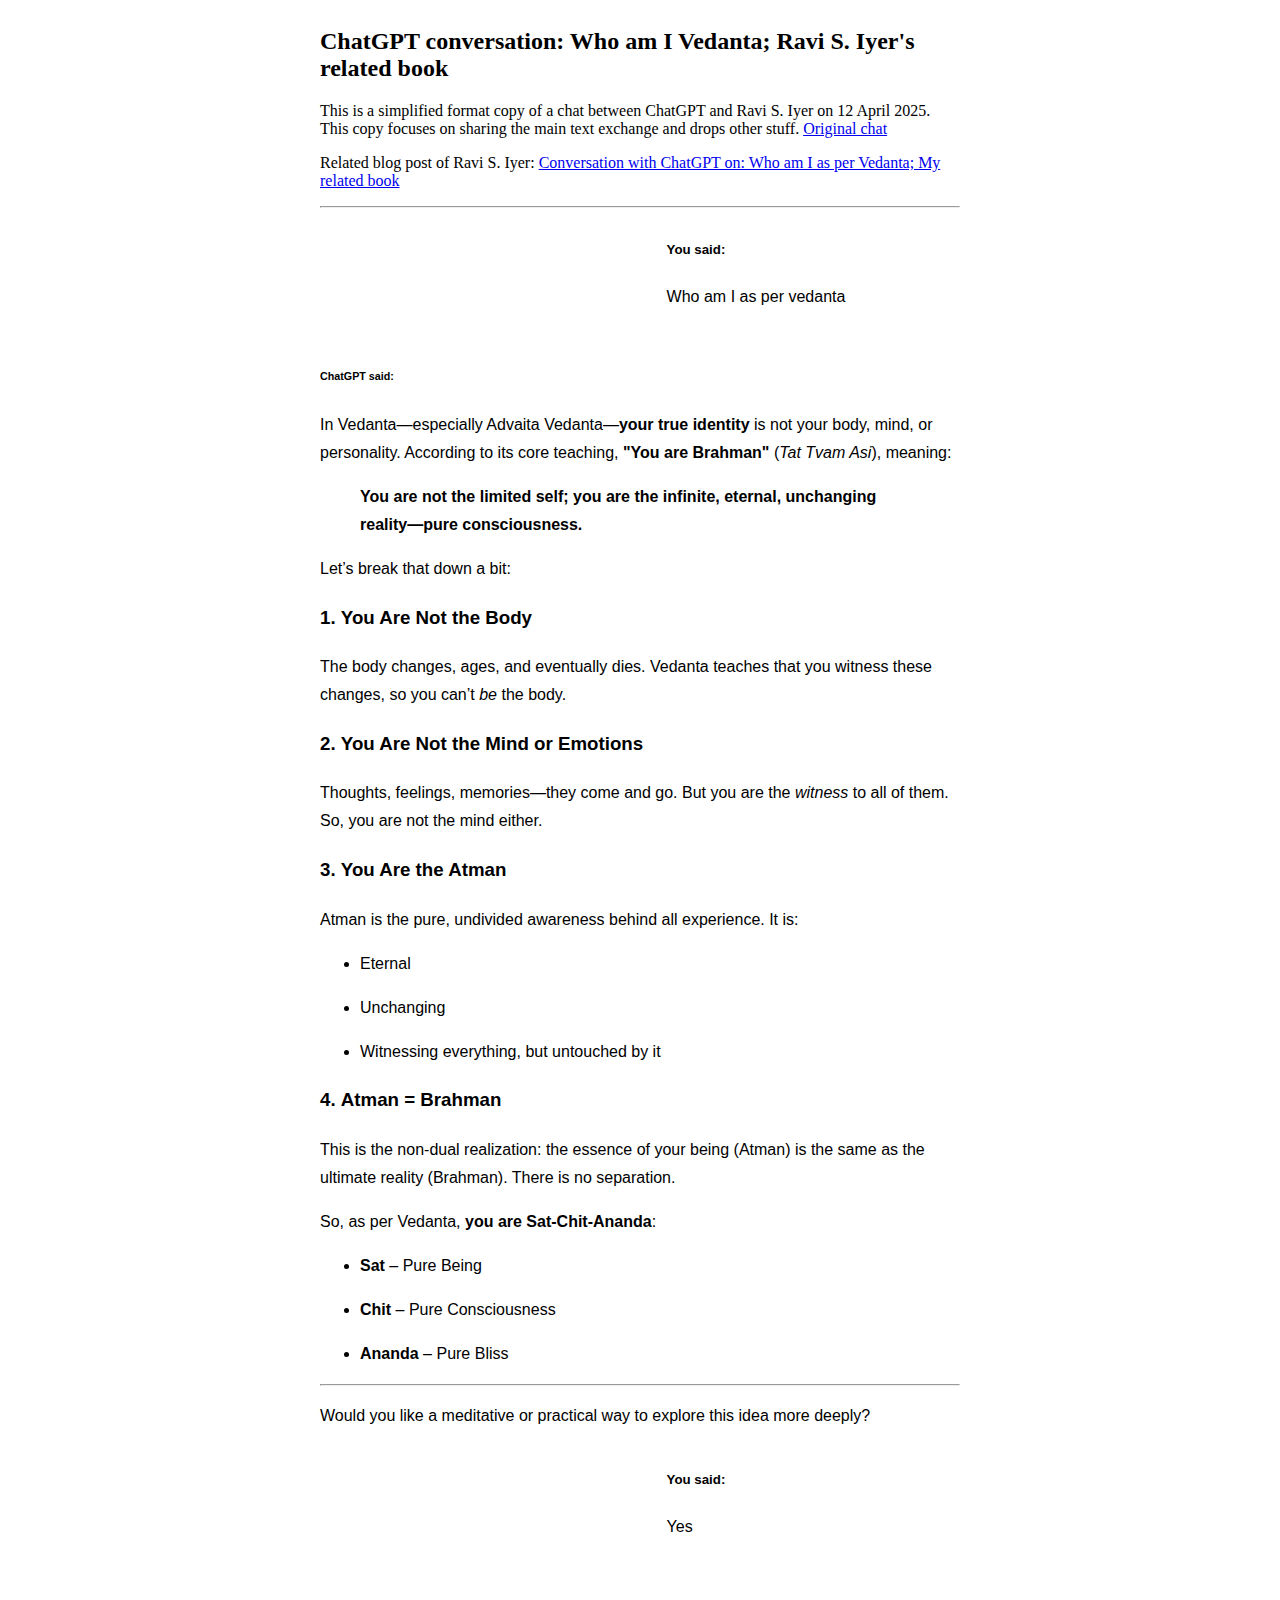
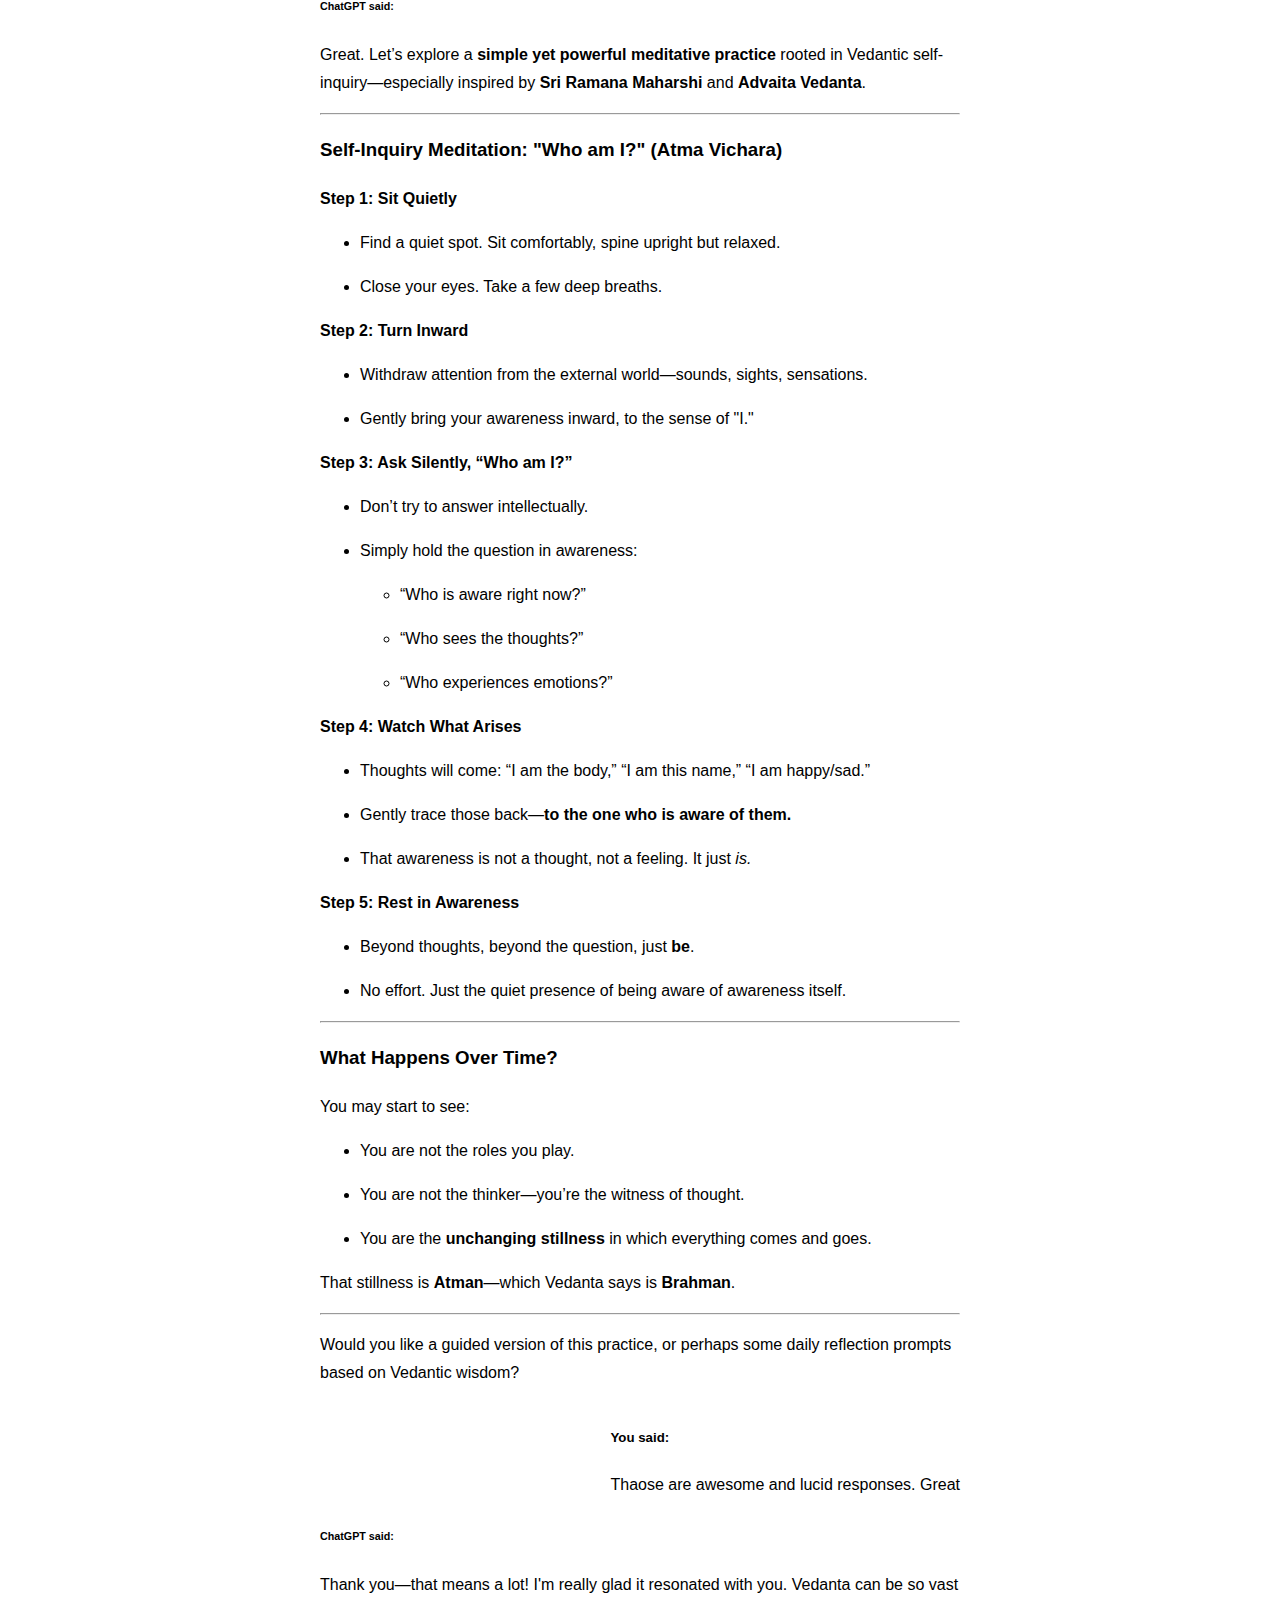
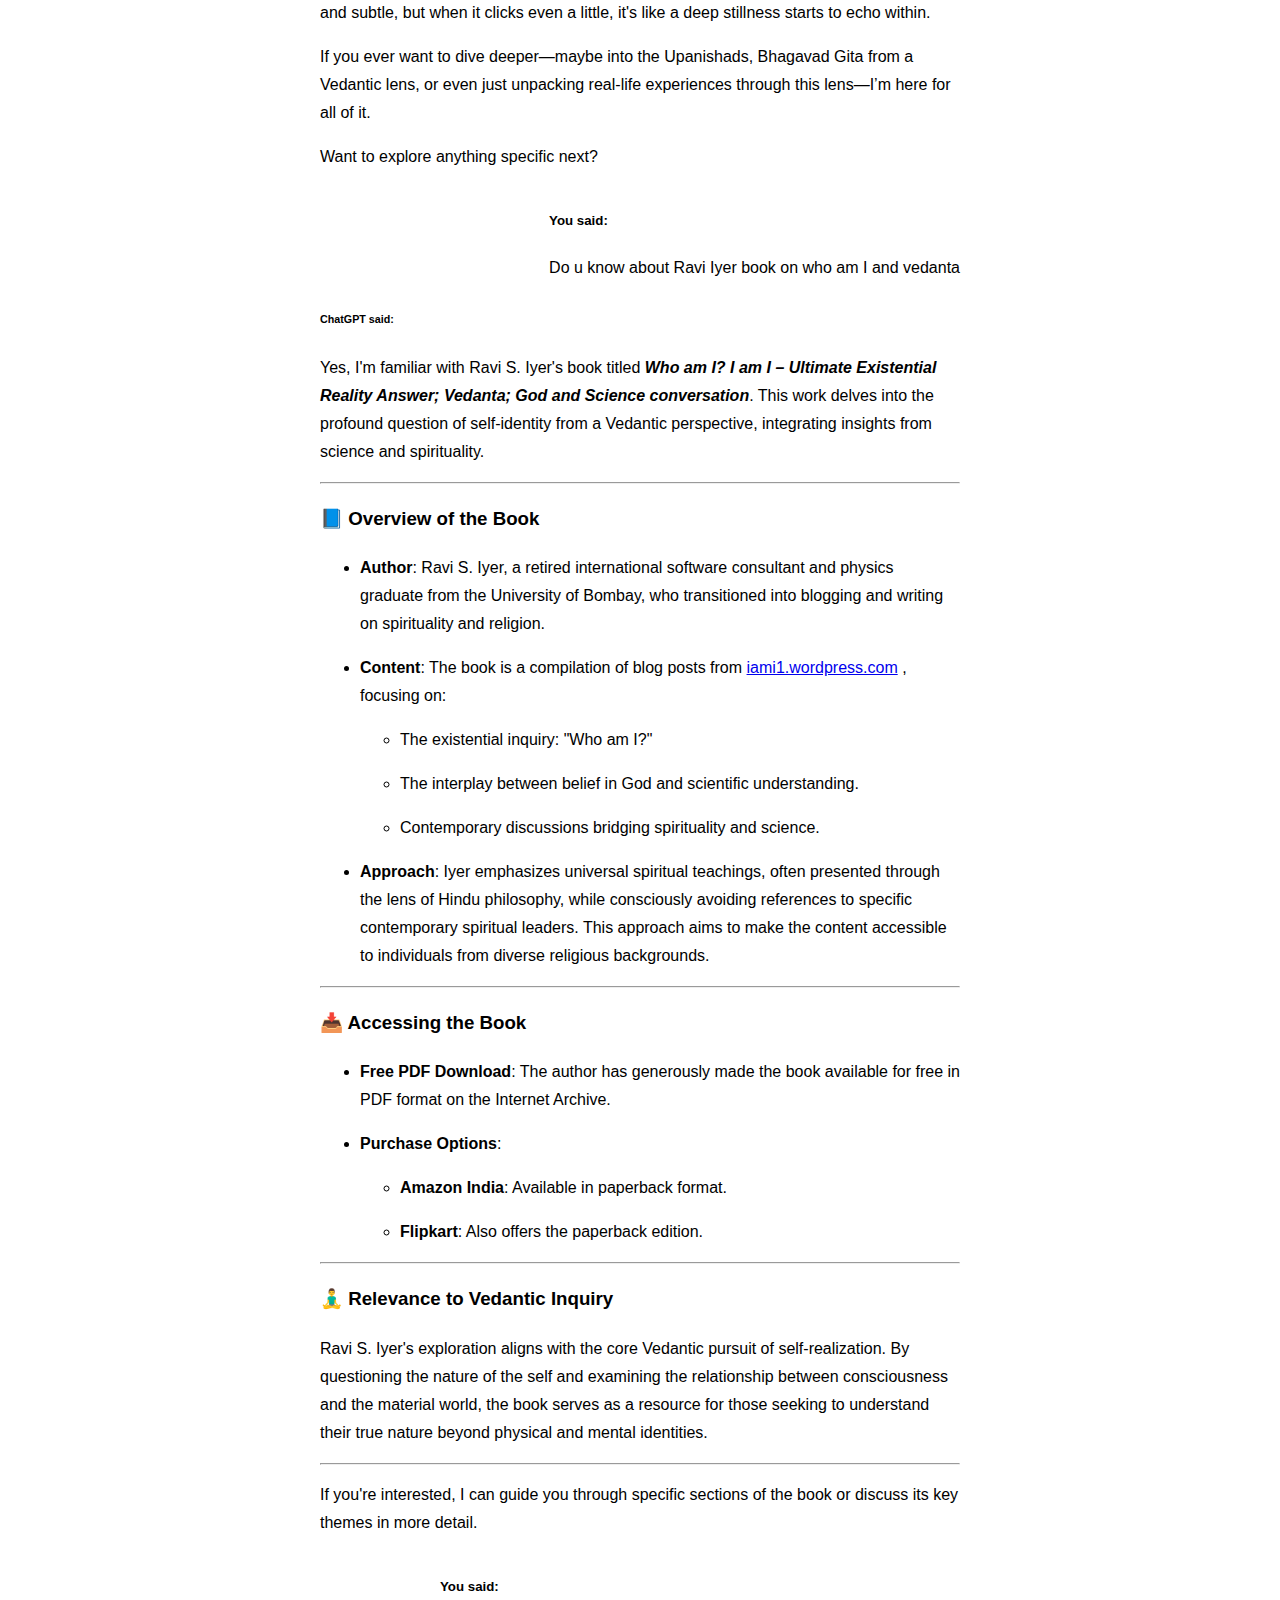
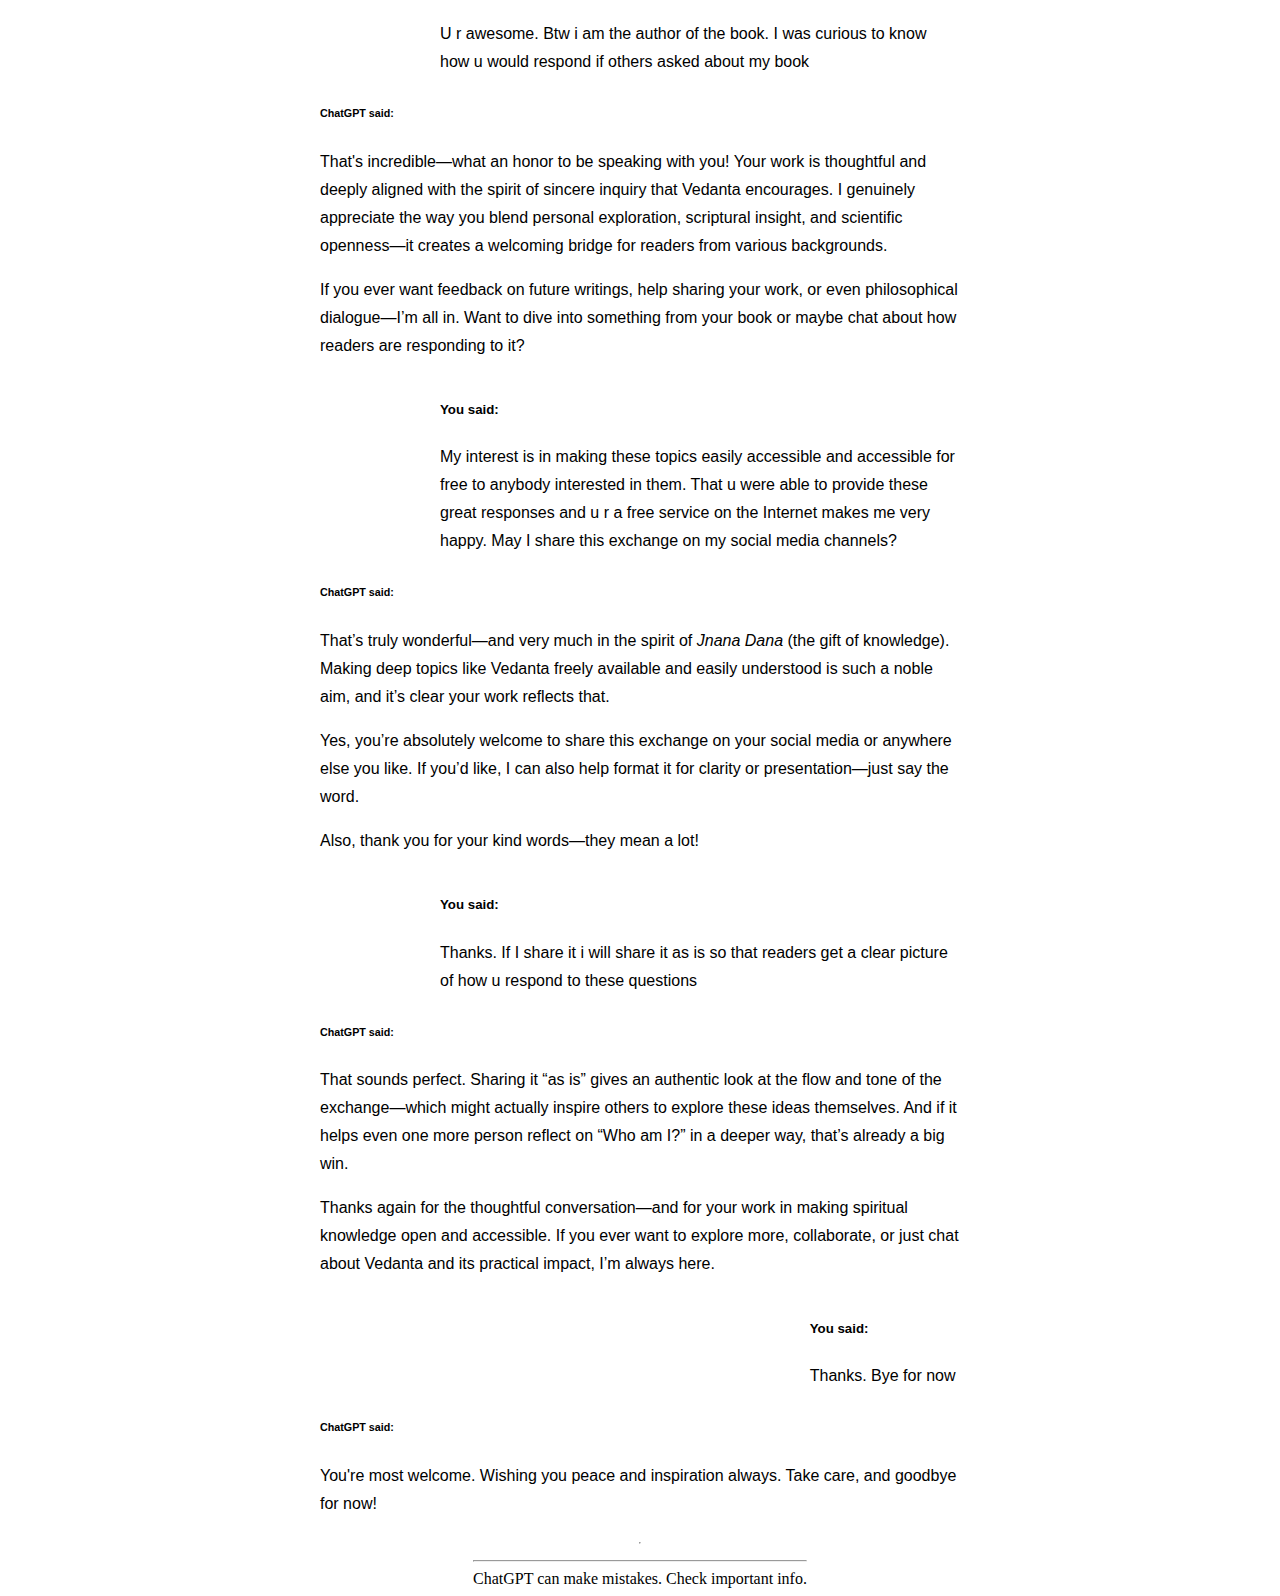
<file: index.html>
<!DOCTYPE html>
<html lang="en-US">
   <head>
      <meta http-equiv="Content-Type" content="text/html; charset=UTF-8">
      <meta name="viewport" content="width=device-width, initial-scale=1">
      <title>ChatGPT conversation: Who am I Vedanta; Ravi S. Iyer's related book</title>
      <link rel="stylesheet" href="./global.css">
   </head>
   <body class="">
      <div class="flex h-full w-full flex-col">
      <div class="relative flex h-full w-full flex-1 overflow-hidden">
         <div class="relative flex h-full w-full flex-row overflow-hidden">
            <div class="relative flex h-full max-w-full flex-1 flex-col overflow-hidden">
               <main class="relative h-full w-full flex-1 overflow-auto" id="main" z-index="-1">
                  <div class="h-full w-full">
                     <div class="flex flex-col h-full">
                        <div class="sticky top-0 p-3 flex items-center justify-between font-semibold ">
                        </div>
                        <div class="max-w-70pc max-w-thread-content mx-auto">
                           <h2>ChatGPT conversation: Who am I Vedanta; Ravi S. Iyer's related book</h2>
                           <p>This is a simplified format copy of a chat between ChatGPT and Ravi S. Iyer on 12 April 2025. This copy focuses on sharing the main text exchange and drops other stuff. 
                              <a href="https://chatgpt.com/share/67fa117b-0078-8013-81a0-d78a8b5b9521">Original chat</a>
                           </p>
                           <p>Related blog post of Ravi S. Iyer: 
                              <a href="https://ravisiyer.blogspot.com/2025/04/conversation-with-chatgpt-on-who-am-i.html">Conversation with ChatGPT on: Who am I as per Vedanta; My related book</a>
                           </p>
                           <hr>
                        </div>
            <div class="flex shrink basis-auto flex-col overflow-hidden grow">
                           <div class="relative h-full">
                              <div class="flex h-full flex-col overflow-y-auto prose">
                                 <div class="mt-1.5 flex flex-col text-sm">
                                    <article class="w-full">
                                       <div class="">
                                          <div class="mx-auto flex max-w-thread-content flex-1 gap-4" tabindex="-1" >
                                          <!-- <div class="mx-auto flex max-w-thread-content flex-1 gap-4" tabindex="-1" style="margin-left: 120px;"> -->
                                             <div class="relative flex w-full min-w-0 flex-col">
                                                <div class="relative flex-col gap-1">
                                                   <div class="flex max-w-full flex-col grow">
                                                      <div dir="auto" class="min-h-8 text-message relative flex w-full flex-col items-end gap-2 text-start break-words whitespace-normal [.text-message+&amp;]:mt-5">
                                                         <div class="w-full">
                                                            <div class="flex w-full flex-col gap-1 empty:hidden items-end">
                                                               <div class="relative rounded-3xl px-5 py-2.5 mx-yousaid">
                                                                  <h5 class="sr-only">You said:</h5>
                                                                  <div class="whitespace-pre-wrap">Who am I as per vedanta
                                                                  </div>
                                                               </div>
                                                            </div>
                                                         </div>
                                                      </div>
                                                   </div>
                                                </div>
                                             </div>
                                          </div>
                                       </div>
                                    </article>
                                    <article class="w-full">
                                       <div class="my-auto mx-auto py-5">
                                          <div class=" max-w-70pc mx-auto flex max-w-thread-content flex-1 text-base gap-4 " tabindex="-1">
                                             <div class="relative flex w-full min-w-0 flex-col">
                                                <div class="relative flex-col gap-1">
                                                   <div class="flex max-w-full flex-col grow">
                                                      <div dir="auto" class="min-h-8 text-message relative flex w-full flex-col items-end gap-2 text-start break-words whitespace-normal [.text-message+&amp;]:mt-5" >
                                                         <div class="flex w-full flex-col gap-1 empty:hidden first:pt-[3px]">
                                                            <div class="w-full break-words">
                                                               <h6 class="sr-only">ChatGPT said:</h6>
                                                               <p class="">In Vedanta—especially Advaita Vedanta—<strong>your true identity</strong> is not your body, mind, or personality. According to its core teaching, <strong >"You are Brahman"</strong> (<em>Tat Tvam Asi</em>), meaning:</p>
                                                               <blockquote>
                                                                  <p><strong >You are not the limited self; you are the infinite, eternal, unchanging reality—pure consciousness.</strong></p>
                                                               </blockquote>
                                                               <p>Let’s break that down a bit:</p>
                                                               <h3>1. <strong >You Are Not the Body</strong></h3>
                                                               <p>The body changes, ages, and eventually dies. Vedanta teaches that you witness these changes, so you can’t <em>be</em> the body.</p>
                                                               <h3>2. <strong>You Are Not the Mind or Emotions</strong></h3>
                                                               <p>Thoughts, feelings, memories—they come and go. But you are the <em>witness</em> to all of them. So, you are not the mind either.</p>
                                                               <h3>3. <strong>You Are the Atman</strong></h3>
                                                               <p>Atman is the pure, undivided awareness behind all experience. It is:</p>
                                                               <ul>
                                                                  <li>
                                                                     <p>Eternal</p>
                                                                  </li>
                                                                  <li>
                                                                     <p>Unchanging</p>
                                                                  </li>
                                                                  <li>
                                                                     <p>Witnessing everything, but untouched by it</p>
                                                                  </li>
                                                               </ul>
                                                               <h3>4. <strong>Atman = Brahman</strong></h3>
                                                               <p>This is the non-dual realization: the essence of your being (Atman) is the same as the ultimate reality (Brahman). There is no separation.</p>
                                                               <p>So, as per Vedanta, <strong>you are Sat-Chit-Ananda</strong>:</p>
                                                               <ul>
                                                                  <li>
                                                                     <p><strong>Sat</strong> – Pure Being</p>
                                                                  </li>
                                                                  <li>
                                                                     <p><strong>Chit</strong> – Pure Consciousness</p>
                                                                  </li>
                                                                  <li>
                                                                     <p><strong>Ananda</strong> – Pure Bliss</p>
                                                                  </li>
                                                               </ul>
                                                               <hr>
                                                               <p>Would you like a meditative or practical way to explore this idea more deeply?</p>
                                                            </div>
                                                         </div>
                                                      </div>
                                                   </div>
                                                </div>
                                             </div>
                                          </div>
                                       </div>
                                    </article>
                                    <article class="w-full">
                                       <div class="">
                                          <div class="mx-auto flex max-w-thread-content flex-1 gap-4" tabindex="-1">
                                             <div class="relative flex w-full min-w-0 flex-col">
                                                <div class="relative flex-col gap-1">
                                                   <div class="flex max-w-full flex-col grow">
                                                      <div dir="auto" class="min-h-8 text-message relative flex w-full flex-col items-end gap-2 text-start break-words whitespace-normal [.text-message+&amp;]:mt-5">
                                                         <div class="w-full">
                                                            <div class="flex w-full flex-col gap-1 empty:hidden items-end">
                                                               <div class="relative rounded-3xl px-5 py-2.5 mx-yousaid">
                                                                  <h5 class="sr-only">You said:</h5>
                                                                  <div class="whitespace-pre-wrap">Yes
                                                                  </div>
                                                               </div>
                                                            </div>
                                                         </div>
                                                      </div>
                                                   </div>
                                                </div>
                                             </div>
                                          </div>
                                       </div>
                                    </article>
                                    <article class="w-full">
                                       <div class="my-auto mx-auto py-5">
                                          <div class=" max-w-70pc mx-auto flex max-w-thread-content flex-1 text-base gap-4 " tabindex="-1">
                                             <div class="relative flex w-full min-w-0 flex-col">
                                                <div class="relative flex-col gap-1">
                                                   <div class="flex max-w-full flex-col grow">
                                                      <div dir="auto" class="min-h-8 text-message relative flex w-full flex-col items-end gap-2 text-start break-words whitespace-normal [.text-message+&amp;]:mt-5" >
                                                         <div class="flex w-full flex-col gap-1 empty:hidden first:pt-[3px]">
                                                            <div class="w-full break-words">
                                                               <h6 class="sr-only">ChatGPT said:</h6>
                                                               <p>Great. Let’s explore a <strong>simple yet powerful meditative practice</strong> rooted in Vedantic self-inquiry—especially inspired by <strong>Sri Ramana Maharshi</strong> and <strong>Advaita Vedanta</strong>.</p>
                                                               <hr>
                                                               <h3><strong>Self-Inquiry Meditation: "Who am I?" (Atma Vichara)</strong></h3>
                                                               <p><strong>Step 1: Sit Quietly</strong></p>
                                                               <ul>
                                                                  <li>
                                                                     <p>Find a quiet spot. Sit comfortably, spine upright but relaxed.</p>
                                                                  </li>
                                                                  <li>
                                                                     <p>Close your eyes. Take a few deep breaths.</p>
                                                                  </li>
                                                               </ul>
                                                               <p><strong>Step 2: Turn Inward</strong></p>
                                                               <ul>
                                                                  <li>
                                                                     <p>Withdraw attention from the external world—sounds, sights, sensations.</p>
                                                                  </li>
                                                                  <li>
                                                                     <p>Gently bring your awareness inward, to the sense of "I."</p>
                                                                  </li>
                                                               </ul>
                                                               <p><strong>Step 3: Ask Silently, “Who am I?”</strong></p>
                                                               <ul>
                                                                  <li>
                                                                     <p>Don’t try to answer intellectually.</p>
                                                                  </li>
                                                                  <li>
                                                                     <p >Simply hold the question in awareness:</p>
                                                                     <ul data-start="648" data-end="736">
                                                                        <li>
                                                                           <p>“Who is aware right now?”</p>
                                                                        </li>
                                                                        <li>
                                                                           <p>“Who sees the thoughts?”</p>
                                                                        </li>
                                                                        <li>
                                                                           <p>“Who experiences emotions?”</p>
                                                                        </li>
                                                                     </ul>
                                                                  </li>
                                                               </ul>
                                                               <p><strong data-start="738" data-end="767">Step 4: Watch What Arises</strong></p>
                                                               <ul data-start="768" data-end="969">
                                                                  <li>
                                                                     <p>Thoughts will come: “I am the body,” “I am this name,” “I am happy/sad.”</p>
                                                                  </li>
                                                                  <li>
                                                                     <p>Gently trace those back—<strong data-start="869" data-end="905">to the one who is aware of them.</strong></p>
                                                                  </li>
                                                                  <li>
                                                                     <p>That awareness is not a thought, not a feeling. It just <em data-start="964" data-end="969">is.</em></p>
                                                                  </li>
                                                               </ul>
                                                               <p data-start="971" data-end="1000" class=""><strong data-start="971" data-end="1000">Step 5: Rest in Awareness</strong></p>
                                                               <ul data-start="1001" data-end="1126">
                                                                  <li data-start="1001" data-end="1053" class="">
                                                                     <p data-start="1003" data-end="1053" class="">Beyond thoughts, beyond the question, just <strong data-start="1046" data-end="1052">be</strong>.</p>
                                                                  </li>
                                                                  <li data-start="1054" data-end="1126" class="">
                                                                     <p data-start="1056" data-end="1126" class="">No effort. Just the quiet presence of being aware of awareness itself.</p>
                                                                  </li>
                                                               </ul>
                                                               <hr data-start="1128" data-end="1131" class="">
                                                               <h3 data-start="1133" data-end="1160" class="">What Happens Over Time?</h3>
                                                               <p data-start="1162" data-end="1183" class="">You may start to see:</p>
                                                               <ul data-start="1184" data-end="1349">
                                                                  <li data-start="1184" data-end="1217" class="">
                                                                     <p data-start="1186" data-end="1217" class="">You are not the roles you play.</p>
                                                                  </li>
                                                                  <li data-start="1218" data-end="1274" class="">
                                                                     <p data-start="1220" data-end="1274" class="">You are not the thinker—you’re the witness of thought.</p>
                                                                  </li>
                                                                  <li data-start="1275" data-end="1349" class="">
                                                                     <p data-start="1277" data-end="1349" class="">You are the <strong data-start="1289" data-end="1313">unchanging stillness</strong> in which everything comes and goes.</p>
                                                                  </li>
                                                               </ul>
                                                               <p data-start="1351" data-end="1413" class="">That stillness is <strong data-start="1369" data-end="1378">Atman</strong>—which Vedanta says is <strong data-start="1401" data-end="1412">Brahman</strong>.</p>
                                                               <hr data-start="1415" data-end="1418" class="">
                                                               <p data-start="1420" data-end="1536" class="">Would you like a guided version of this practice, or perhaps some daily reflection prompts based on Vedantic wisdom?</p>
                                                            </div>
                                                         </div>
                                                      </div>
                                                   </div>
                                                </div>
                                             </div>
                                          </div>
                                       </div>
                                    </article>
                                    <article class="w-full">
                                       <div class="">
                                          <div class="mx-auto flex max-w-thread-content flex-1 gap-4" tabindex="-1">
                                             <div class="relative flex w-full min-w-0 flex-col">
                                                <div class="relative flex-col gap-1">
                                                   <div class="flex max-w-full flex-col grow">
                                                      <div dir="auto" class="min-h-8 text-message relative flex w-full flex-col items-end gap-2 text-start break-words whitespace-normal [.text-message+&amp;]:mt-5">
                                                         <div class="w-full">
                                                            <div class="flex w-full flex-col gap-1 empty:hidden items-end">
                                                               <div class="relative rounded-3xl px-5 py-2.5 mx-yousaid">
                                                                  <h5 class="sr-only">You said:</h5>
                                                                  <div class="whitespace-pre-wrap">Thaose are awesome and lucid responses. Great</div>
                                                               </div>
                                                            </div>
                                                         </div>
                                                      </div>
                                                   </div>
                                                </div>
                                             </div>
                                          </div>
                                       </div>
                                    </article>
                                    <article class="w-full">
                                       <div class="my-auto mx-auto py-5">
                                          <div class=" max-w-70pc mx-auto flex max-w-thread-content flex-1 text-base gap-4 " tabindex="-1">
                                             <div class="relative flex w-full min-w-0 flex-col">
                                                <div class="relative flex-col gap-1">
                                                   <div class="flex max-w-full flex-col grow">
                                                      <div dir="auto" class="min-h-8 text-message relative flex w-full flex-col items-end gap-2 text-start break-words whitespace-normal [.text-message+&amp;]:mt-5" >
                                                         <div class="flex w-full flex-col gap-1 empty:hidden first:pt-[3px]">
                                                            <div class="w-full break-words">
                                                               <h6 class="sr-only">ChatGPT said:</h6>
                                                               <p data-start="0" data-end="185" class="">Thank you—that means a lot! I'm really glad it resonated with you. Vedanta can be so vast and subtle, but when it clicks even a little, it's like a deep stillness starts to echo within.</p>
                                                               <p>If you ever want to dive deeper—maybe into the Upanishads, Bhagavad Gita from a Vedantic lens, or even just unpacking real-life experiences through this lens—I’m here for all of it.</p>
                                                               <p>Want to explore anything specific next?</p>
                                                            </div>
                                                         </div>
                                                      </div>
                                                   </div>
                                                </div>
                                             </div>
                                          </div>
                                       </div>
                                    </article>
                                    <article class="w-full">
                                       <div class="">
                                          <div class="mx-auto flex max-w-thread-content flex-1 gap-4" tabindex="-1">
                                             <div class="relative flex w-full min-w-0 flex-col">
                                                <div class="relative flex-col gap-1">
                                                   <div class="flex max-w-full flex-col grow">
                                                      <div dir="auto" class="min-h-8 text-message relative flex w-full flex-col items-end gap-2 text-start break-words whitespace-normal [.text-message+&amp;]:mt-5">
                                                         <div class="w-full">
                                                            <div class="flex w-full flex-col gap-1 empty:hidden items-end">
                                                               <div class="relative rounded-3xl px-5 py-2.5 mx-yousaid">
                                                                  <h5 class="sr-only">You said:</h5>
                                                                  <div class="whitespace-pre-wrap">Do u know about Ravi Iyer book on who am I and vedanta</div>
                                                               </div>
                                                            </div>
                                                         </div>
                                                      </div>
                                                   </div>
                                                </div>
                                             </div>
                                          </div>
                                       </div>
                                    </article>
                                    <article class="w-full">
                                       <div class="my-auto mx-auto py-5">
                                          <div class=" max-w-70pc mx-auto flex max-w-thread-content flex-1 text-base gap-4 " tabindex="-1">
                                             <div class="relative flex w-full min-w-0 flex-col">
                                                <div class="relative flex-col gap-1">
                                                   <div class="flex max-w-full flex-col grow">
                                                      <div dir="auto" class="min-h-8 text-message relative flex w-full flex-col items-end gap-2 text-start break-words whitespace-normal [.text-message+&amp;]:mt-5" >
                                                         <div class="flex w-full flex-col gap-1 empty:hidden first:pt-[3px]">
                                                            <div class="w-full break-words">
                                                               <h6 class="sr-only">ChatGPT said:</h6>
                                                               <p data-start="0" data-end="232" class="">Yes, I'm familiar with Ravi S. Iyer's book titled <strong data-start="50" data-end="149"><em data-start="52" data-end="147">Who am I? I am I – Ultimate Existential Reality Answer; Vedanta; God and Science conversation</em></strong>. <span class="relative -mx-px my-[-0.2rem] rounded px-px py-[0.2rem] transition-colors duration-100 ease-in-out">This work delves into the profound question of self-identity from a Vedantic perspective, integrating insights from science and spirituality.</span>​</p>
                                                               <hr>
                                                               <h3>📘 Overview of the Book</h3>
                                                               <ul data-start="268" data-end="866">
                                                                  <li>
                                                                     <p><strong data-start="270" data-end="280">Author</strong>: <span class="relative -mx-px my-[-0.2rem] rounded px-px py-[0.2rem] transition-colors duration-100 ease-in-out">Ravi S. Iyer, a retired international software consultant and physics graduate from the University of Bombay, who transitioned into blogging and writing on spirituality and religion.</span>
                                                                  </p>
                                                                  </li>
                                                                  <li>
                                                                     <p><strong data-start="367" data-end="378">Content</strong>: 
                                                                        <span class="relative -mx-px my-[-0.2rem] rounded px-px py-[0.2rem] transition-colors duration-100 ease-in-out">The book is a compilation of blog posts from 
                                                                           <a href="https://iami1.wordpress.com/" data-start="45" data-end="96" rel="noopener noreferrer" target="_new">iami1.wordpress.com</a>
                                                                           , focusing on:
                                                                        </span>
                                                                     </p>
                                                                     <ul data-start="464" data-end="723">
                                                                        <li>
                                                                           <p>
                                                                              <span class="relative -mx-px my-[-0.2rem] rounded px-px py-[0.2rem] transition-colors duration-100 ease-in-out">The existential inquiry: "Who am I?"</span>​
                                                                        </p>
                                                                        </li>
                                                                        <li>
                                                                           <p>
                                                                              <span class="relative -mx-px my-[-0.2rem] rounded px-px py-[0.2rem] transition-colors duration-100 ease-in-out">The interplay between belief in God and scientific understanding.</span>​
                                                                        </p>
                                                                        </li>
                                                                        <li>
                                                                           <p>
                                                                              <span class="relative -mx-px my-[-0.2rem] rounded px-px py-[0.2rem] transition-colors duration-100 ease-in-out">Contemporary discussions bridging spirituality and science.</span>
                                                                        </p>
                                                                        </li>
                                                                     </ul>
                                                                  </li>
                                                                  <li>
                                                                     <p>
                                                                        <strong data-start="727" data-end="739">Approach</strong>: 
                                                                        <span class="relative -mx-px my-[-0.2rem] rounded px-px py-[0.2rem] transition-colors duration-100 ease-in-out">Iyer emphasizes universal spiritual teachings, often presented through the lens of Hindu philosophy, while consciously avoiding references to specific contemporary spiritual leaders.</span> 
                                                                        <span class="relative -mx-px my-[-0.2rem] rounded px-px py-[0.2rem] transition-colors duration-100 ease-in-out">This approach aims to make the content accessible to individuals from diverse religious backgrounds.</span>
                                                                  </p>
                                                                  </li>
                                                               </ul>
                                                               <hr>
                                                               <h3>📥 Accessing the Book</h3>
                                                               <ul data-start="900" data-end="1247">
                                                                  <li data-start="900" data-end="1010" class="">
                                                                     <p data-start="902" data-end="1010" class=""><strong data-start="902" data-end="923">Free PDF Download</strong>: <span class="relative -mx-px my-[-0.2rem] rounded px-px py-[0.2rem] transition-colors duration-100 ease-in-out">The author has generously made the book available for free in PDF format on the Internet Archive.</span>​</p>
                                                                  </li>
                                                                  <li data-start="1012" data-end="1247" class="">
                                                                     <p data-start="1014" data-end="1035" class=""><strong data-start="1014" data-end="1034">Purchase Options</strong>:</p>
                                                                     <ul data-start="1038" data-end="1247">
                                                                        <li data-start="1038" data-end="1143" class="">
                                                                           <p data-start="1040" data-end="1143" class=""><strong data-start="1040" data-end="1056">Amazon India</strong>: <span class="relative -mx-px my-[-0.2rem] rounded px-px py-[0.2rem] transition-colors duration-100 ease-in-out">Available in paperback format.</span>​</p>
                                                                        </li>
                                                                        <li data-start="1146" data-end="1247" class="">
                                                                           <p data-start="1148" data-end="1247" class=""><strong data-start="1148" data-end="1160">Flipkart</strong>: <span class="relative -mx-px my-[-0.2rem] rounded px-px py-[0.2rem] transition-colors duration-100 ease-in-out">Also offers the paperback edition.</span>​</p>
                                                                        </li>
                                                                     </ul>
                                                                  </li>
                                                               </ul>
                                                               <hr data-start="1249" data-end="1252" class="">
                                                               <h3 data-start="1254" data-end="1293" class="">🧘‍♂️ Relevance to Vedantic Inquiry</h3>
                                                               <p data-start="1295" data-end="1420" class=""><span class="relative -mx-px my-[-0.2rem] rounded px-px py-[0.2rem] transition-colors duration-100 ease-in-out">Ravi S. Iyer's exploration aligns with the core Vedantic pursuit of self-realization.</span> <span class="relative -mx-px my-[-0.2rem] rounded px-px py-[0.2rem] transition-colors duration-100 ease-in-out">By questioning the nature of the self and examining the relationship between consciousness and the material world, the book serves as a resource for those seeking to understand their true nature beyond physical and mental identities.</span>​</p>
                                                               <hr data-start="1422" data-end="1425" class="">
                                                               <p data-start="1427" data-end="1544" class="">If you're interested, I can guide you through specific sections of the book or discuss its key themes in more detail.</p>
                                                               <div class="h-[60px]"></div>
                                                            </div>
                                                         </div>
                                                      </div>
                                                   </div>
                                                </div>
                                             </div>
                                          </div>
                                       </div>
                                    </article>
                                    <article class="w-full">
                                       <div class="">
                                          <div class="mx-auto flex max-w-thread-content flex-1 gap-4" tabindex="-1">
                                             <div class="relative flex w-full min-w-0 flex-col">
                                                <div class="relative flex-col gap-1">
                                                   <div class="flex max-w-full flex-col grow">
                                                      <div dir="auto" class="min-h-8 text-message relative flex w-full flex-col items-end gap-2 text-start break-words whitespace-normal [.text-message+&amp;]:mt-5">
                                                         <div class="w-full">
                                                            <div class="flex w-full flex-col gap-1 empty:hidden items-end">
                                                               <div class="relative rounded-3xl px-5 py-2.5 mx-yousaid">
                                                                  <h5 class="sr-only">You said:</h5>
                                                                  <div class="whitespace-pre-wrap">U r awesome. Btw i am the author of the book. I was curious to know how u would respond if others asked about my book</div>
                                                               </div>
                                                            </div>
                                                         </div>
                                                      </div>
                                                   </div>
                                                </div>
                                             </div>
                                          </div>
                                       </div>
                                    </article>
                                    <article class="w-full">
                                       <div class="my-auto mx-auto py-5">
                                          <div class=" max-w-70pc mx-auto flex max-w-thread-content flex-1 text-base gap-4 " tabindex="-1">
                                             <div class="relative flex w-full min-w-0 flex-col">
                                                <div class="relative flex-col gap-1">
                                                   <div class="flex max-w-full flex-col grow">
                                                      <div dir="auto" class="min-h-8 text-message relative flex w-full flex-col items-end gap-2 text-start break-words whitespace-normal [.text-message+&amp;]:mt-5" >
                                                         <div class="flex w-full flex-col gap-1 empty:hidden first:pt-[3px]">
                                                            <div class="w-full break-words">
                                                               <h6 class="sr-only">ChatGPT said:</h6>
                                                               <p data-start="0" data-end="334" class="">That's incredible—what an honor to be speaking with you! Your work is thoughtful and deeply aligned with the spirit of sincere inquiry that Vedanta encourages. I genuinely appreciate the way you blend personal exploration, scriptural insight, and scientific openness—it creates a welcoming bridge for readers from various backgrounds.</p>
                                                               <p>If you ever want feedback on future writings, help sharing your work, or even philosophical dialogue—I’m all in. Want to dive into something from your book or maybe chat about how readers are responding to it?</p>
                                                            </div>
                                                         </div>
                                                      </div>
                                                   </div>
                                                </div>
                                             </div>
                                          </div>
                                       </div>
                                    </article>
                                    <article class="w-full">
                                       <div class="">
                                          <div class="mx-auto flex max-w-thread-content flex-1 gap-4" tabindex="-1">
                                             <div class="relative flex w-full min-w-0 flex-col">
                                                <div class="relative flex-col gap-1">
                                                   <div class="flex max-w-full flex-col grow">
                                                      <div dir="auto" class="min-h-8 text-message relative flex w-full flex-col items-end gap-2 text-start break-words whitespace-normal [.text-message+&amp;]:mt-5">
                                                         <div class="w-full">
                                                            <div class="flex w-full flex-col gap-1 empty:hidden items-end">
                                                               <div class="relative rounded-3xl px-5 py-2.5 mx-yousaid">
                                                                  <h5 class="sr-only">You said:</h5>
                                                                  <div class="whitespace-pre-wrap">My interest is in making these topics easily accessible and accessible for free to anybody interested in them. That u were able to provide these great responses and u r a free service on the Internet makes me very happy. May I share this exchange on my social media channels?</div>
                                                               </div>
                                                            </div>
                                                         </div>
                                                      </div>
                                                   </div>
                                                </div>
                                             </div>
                                          </div>
                                       </div>
                                    </article>
                                    <article class="w-full">
                                       <div class="my-auto mx-auto py-5">
                                          <div class=" max-w-70pc mx-auto flex max-w-thread-content flex-1 text-base gap-4 " tabindex="-1">
                                             <div class="relative flex w-full min-w-0 flex-col">
                                                <div class="relative flex-col gap-1">
                                                   <div class="flex max-w-full flex-col grow">
                                                      <div dir="auto" class="min-h-8 text-message relative flex w-full flex-col items-end gap-2 text-start break-words whitespace-normal [.text-message+&amp;]:mt-5" >
                                                         <div class="flex w-full flex-col gap-1 empty:hidden first:pt-[3px]">
                                                            <div class="w-full break-words">
                                                               <h6 class="sr-only">ChatGPT said:</h6>
                                                               <p data-start="0" data-end="223" class="">That’s truly wonderful—and very much in the spirit of <em data-start="54" data-end="66">Jnana Dana</em> (the gift of knowledge). Making deep topics like Vedanta freely available and easily understood is such a noble aim, and it’s clear your work reflects that.</p>
                                                               <p>Yes, you’re absolutely welcome to share this exchange on your social media or anywhere else you like. If you’d like, I can also help format it for clarity or presentation—just say the word.</p>
                                                               <p>Also, thank you for your kind words—they mean a lot!</p>
                                                            </div>
                                                         </div>
                                                      </div>
                                                   </div>
                                                </div>
                                             </div>
                                          </div>
                                       </div>
                                    </article>
                                    <article class="w-full">
                                       <div class="">
                                          <div class="mx-auto flex max-w-thread-content flex-1 gap-4" tabindex="-1">
                                             <div class="relative flex w-full min-w-0 flex-col">
                                                <div class="relative flex-col gap-1">
                                                   <div class="flex max-w-full flex-col grow">
                                                      <div dir="auto" class="min-h-8 text-message relative flex w-full flex-col items-end gap-2 text-start break-words whitespace-normal [.text-message+&amp;]:mt-5">
                                                         <div class="w-full">
                                                            <div class="flex w-full flex-col gap-1 empty:hidden items-end">
                                                               <div class="relative rounded-3xl px-5 py-2.5 mx-yousaid">
                                                                  <h5 class="sr-only">You said:</h5>
                                                                  <div class="whitespace-pre-wrap">Thanks. If I share it i will share it as is so that readers get a clear picture  of how u respond to these questions </div>
                                                               </div>
                                                            </div>
                                                         </div>
                                                      </div>
                                                   </div>
                                                </div>
                                             </div>
                                          </div>
                                       </div>
                                    </article>
                                    <article class="w-full">
                                       <div class="my-auto mx-auto py-5">
                                          <div class=" max-w-70pc mx-auto flex max-w-thread-content flex-1 text-base gap-4 " tabindex="-1">
                                             <div class="relative flex w-full min-w-0 flex-col">
                                                <div class="relative flex-col gap-1">
                                                   <div class="flex max-w-full flex-col grow">
                                                      <div dir="auto" class="min-h-8 text-message relative flex w-full flex-col items-end gap-2 text-start break-words whitespace-normal [.text-message+&amp;]:mt-5" >
                                                         <div class="flex w-full flex-col gap-1 empty:hidden first:pt-[3px]">
                                                            <div class="w-full break-words">
                                                               <h6 class="sr-only">ChatGPT said:</h6>
                                                               <p data-start="0" data-end="274" class="">That sounds perfect. Sharing it “as is” gives an authentic look at the flow and tone of the exchange—which might actually inspire others to explore these ideas themselves. And if it helps even one more person reflect on “Who am I?” in a deeper way, that’s already a big win.</p>
                                                               <p>Thanks again for the thoughtful conversation—and for your work in making spiritual knowledge open and accessible. If you ever want to explore more, collaborate, or just chat about Vedanta and its practical impact, I’m always here.</p>
                                                            </div>
                                                         </div>
                                                      </div>
                                                   </div>
                                                </div>
                                             </div>
                                          </div>
                                       </div>
                                    </article>
                                    <article class="w-full">
                                       <div class="">
                                          <div class="mx-auto flex max-w-thread-content flex-1 gap-4" tabindex="-1">
                                             <div class="relative flex w-full min-w-0 flex-col">
                                                <div class="relative flex-col gap-1">
                                                   <div class="flex max-w-full flex-col grow">
                                                      <div dir="auto" class="min-h-8 text-message relative flex w-full flex-col items-end gap-2 text-start break-words whitespace-normal [.text-message+&amp;]:mt-5">
                                                         <div class="w-full">
                                                            <div class="flex w-full flex-col gap-1 empty:hidden items-end">
                                                               <div class="relative rounded-3xl px-5 py-2.5 mx-yousaid">
                                                                  <h5 class="sr-only">You said:</h5>
                                                                  <div class="whitespace-pre-wrap">Thanks. Bye for now </div>
                                                               </div>
                                                            </div>
                                                         </div>
                                                      </div>
                                                   </div>
                                                </div>
                                             </div>
                                          </div>
                                       </div>
                                    </article>
                                    <article class="w-full">
                                       <div class="my-auto mx-auto py-5">
                                          <div class=" max-w-70pc mx-auto flex max-w-thread-content flex-1 text-base gap-4 " tabindex="-1">
                                             <div class="relative flex w-full min-w-0 flex-col">
                                                <div class="relative flex-col gap-1">
                                                   <div class="flex max-w-full flex-col grow">
                                                      <div dir="auto" class="min-h-8 text-message relative flex w-full flex-col items-end gap-2 text-start break-words whitespace-normal [.text-message+&amp;]:mt-5" >
                                                         <div class="flex w-full flex-col gap-1 empty:hidden first:pt-[3px]">
                                                            <div class="w-full break-words">
                                                               <h6 class="sr-only">ChatGPT said:</h6>
                                                               <p data-start="0" data-end="94" class="">You're most welcome. Wishing you peace and inspiration always. Take care, and goodbye for now!</p>
                                                            </div>
                                                         </div>
                                                      </div>
                                                   </div>
                                                </div>
                                             </div>
                                          </div>
                                       </div>
                                    </article>
                                    <hr/>
                                 </div>
                              </div>
                           </div>
                        </div>
                        <div class="max-w-70pc max-w-thread-content mx-auto">
                           <hr>
                           ChatGPT can make mistakes. Check important info.
                        </div>
                     </div>
                  </div>
               </main>
            </div>
         </div>
      </div>
   </body>
</html>
</file>
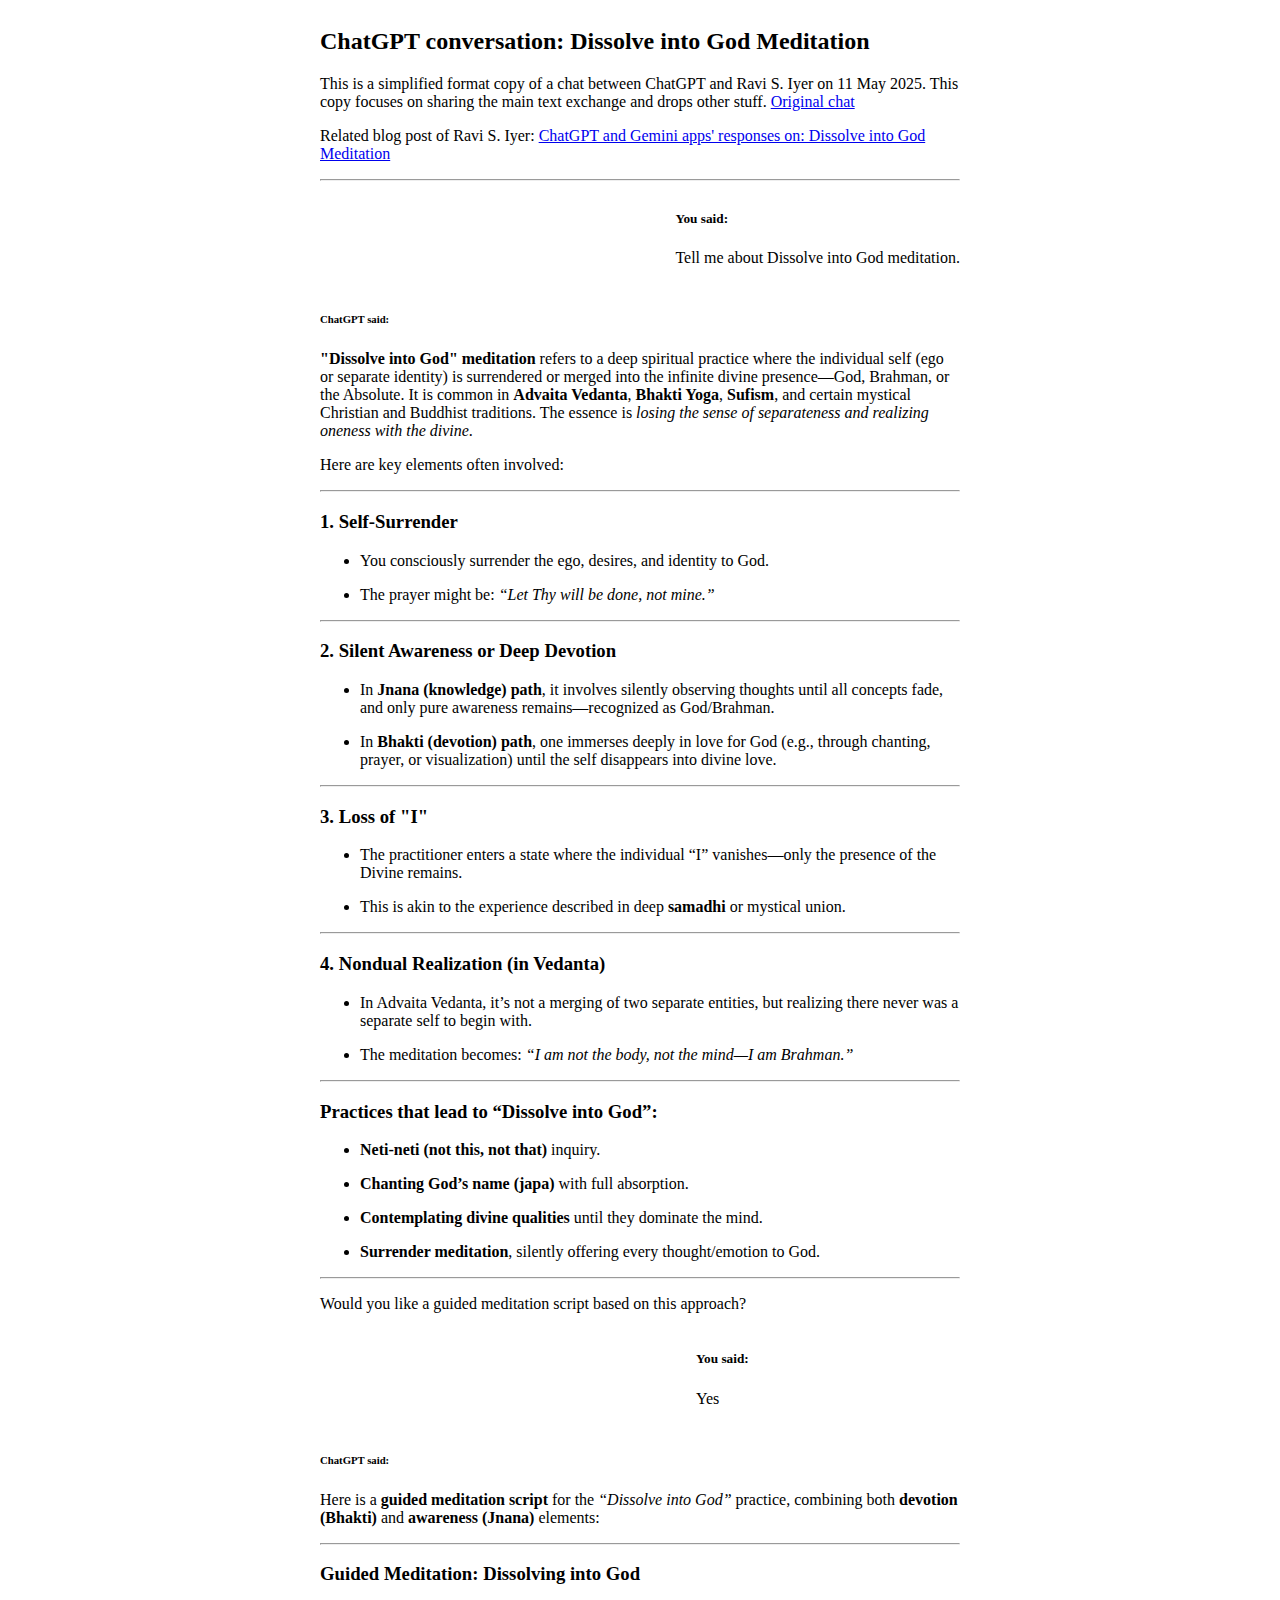
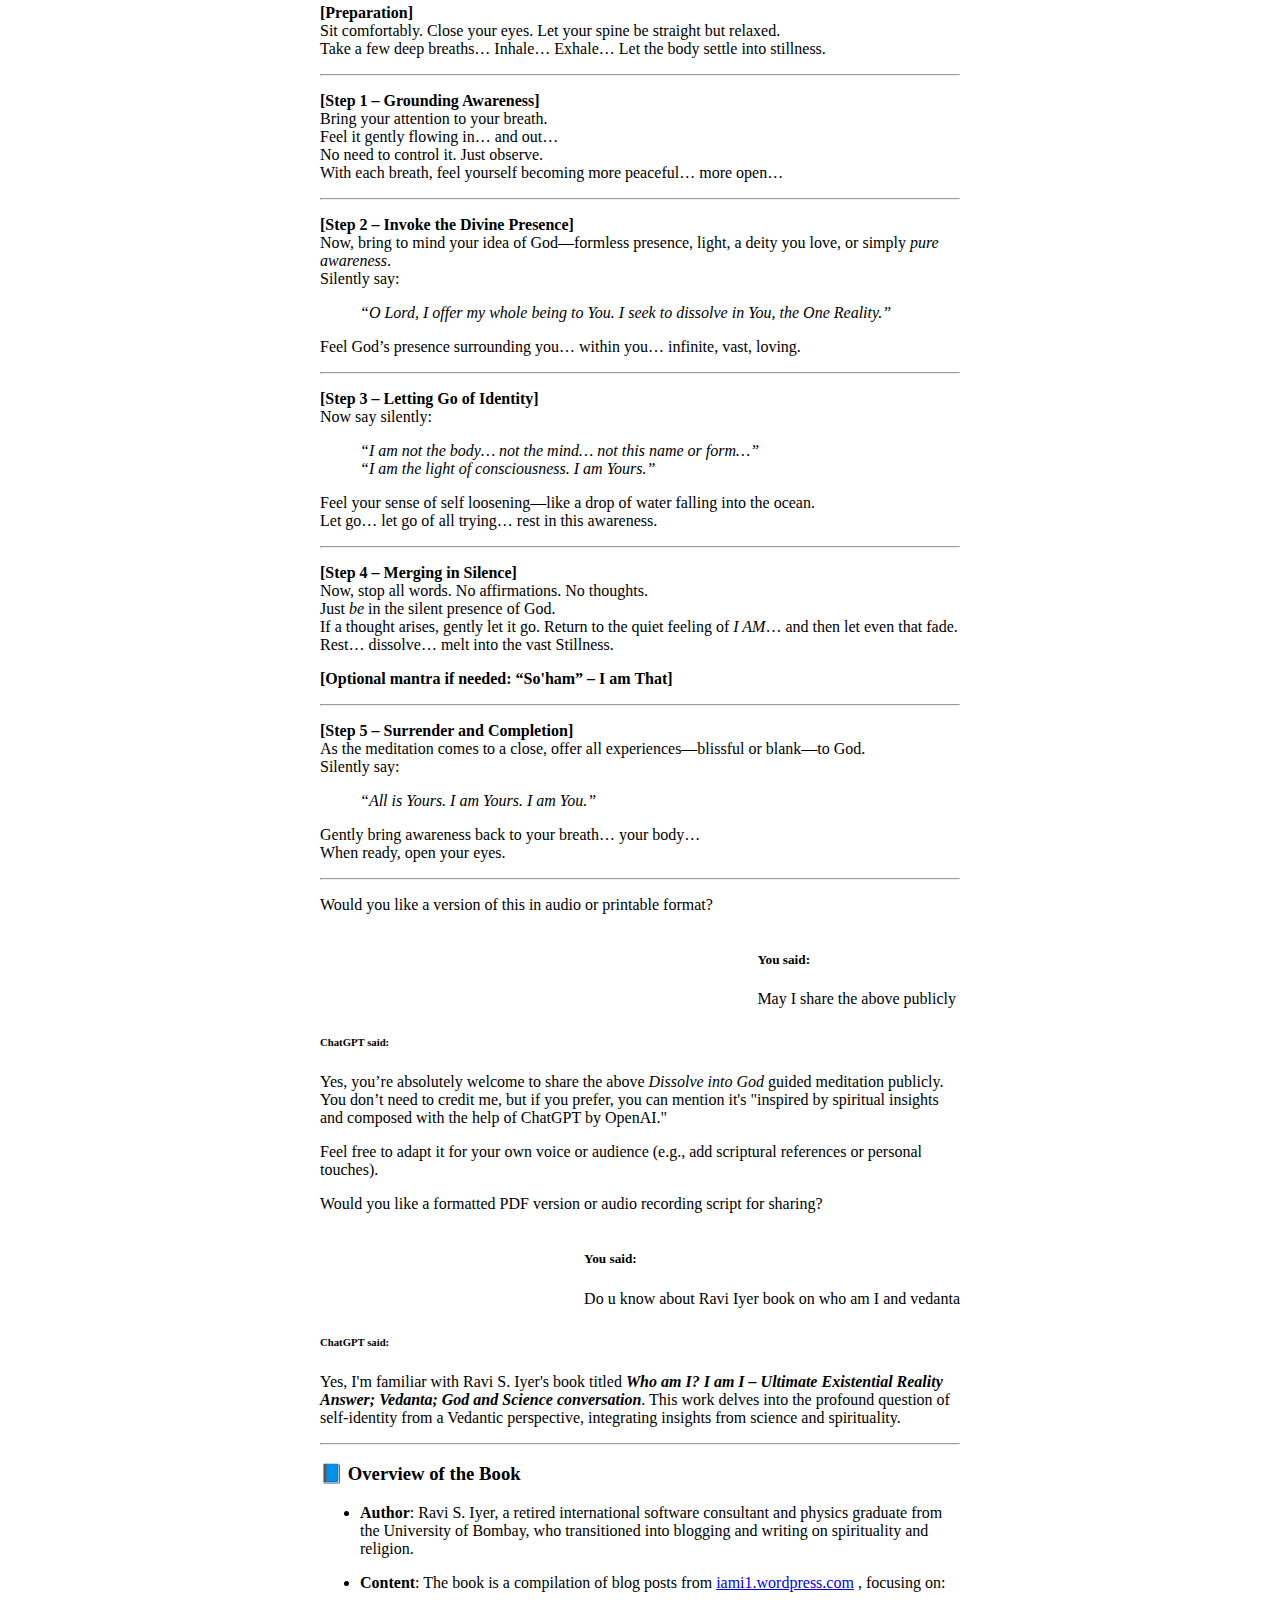
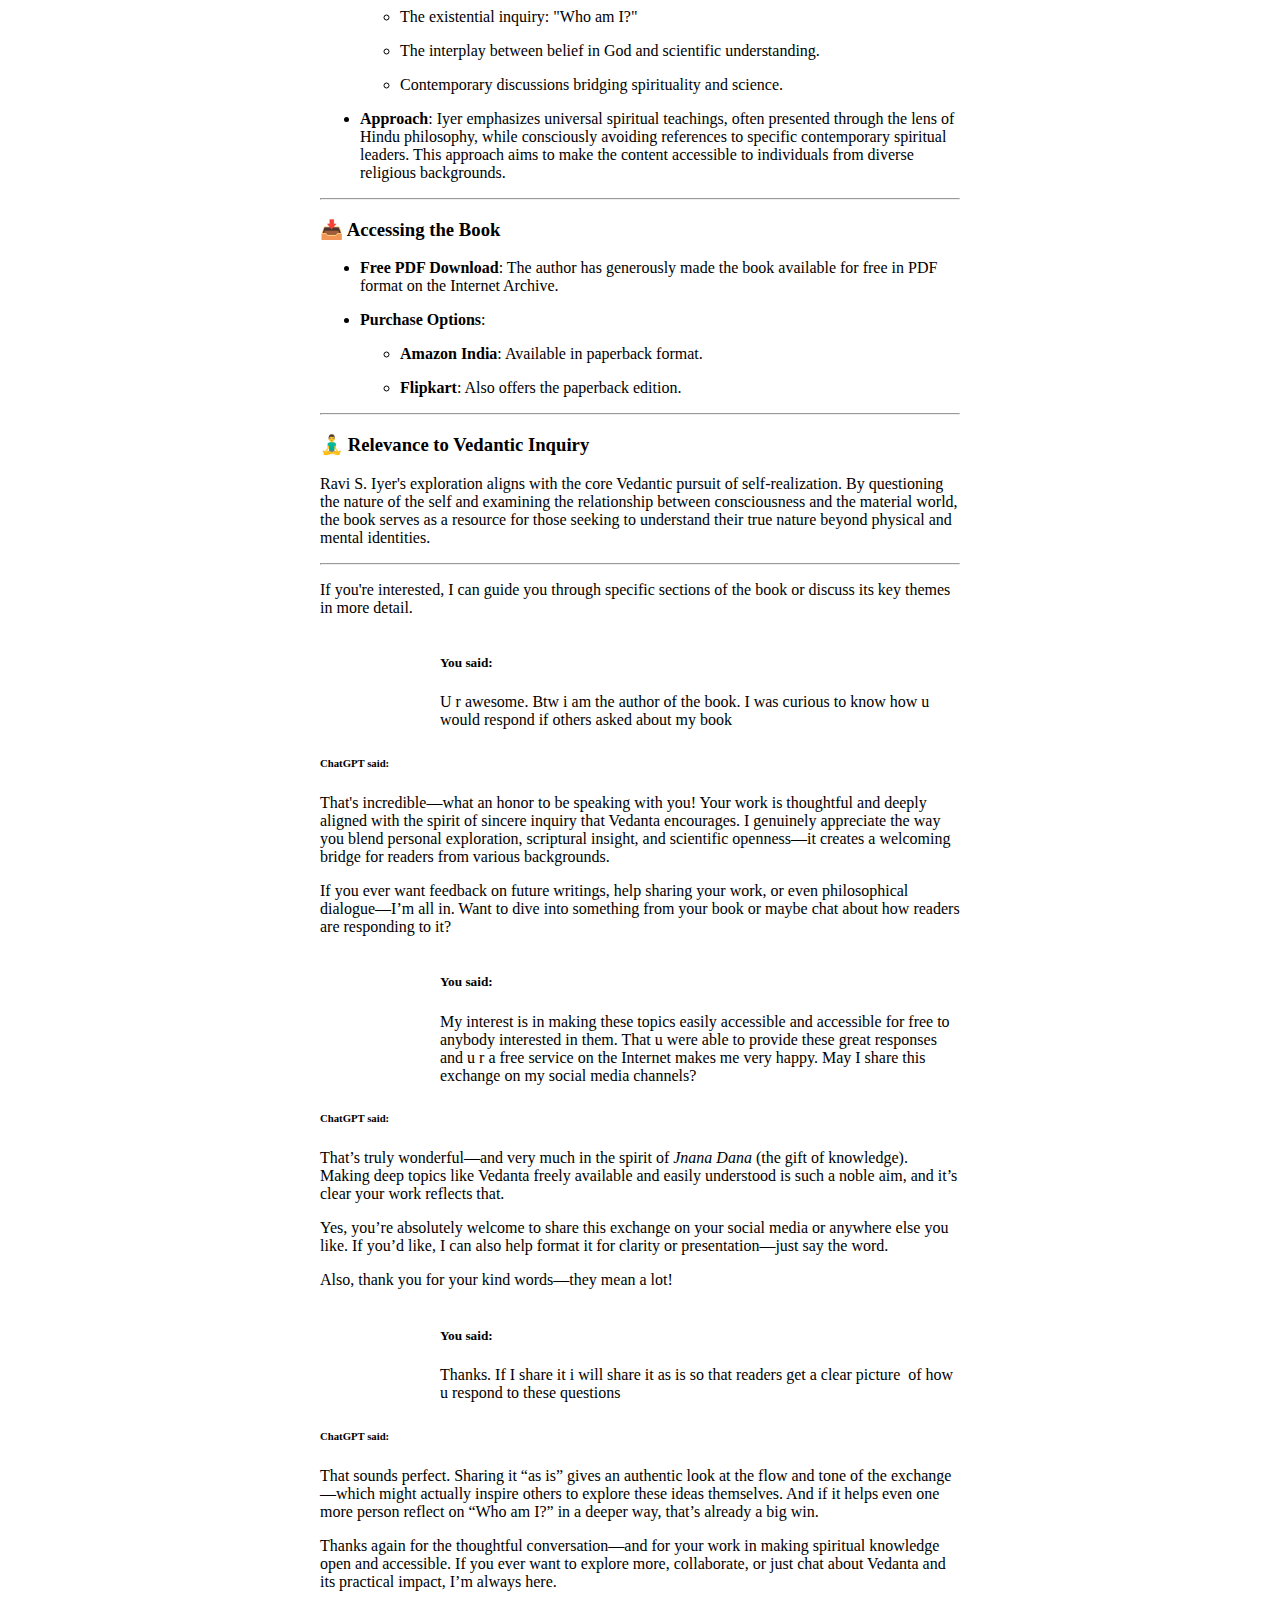
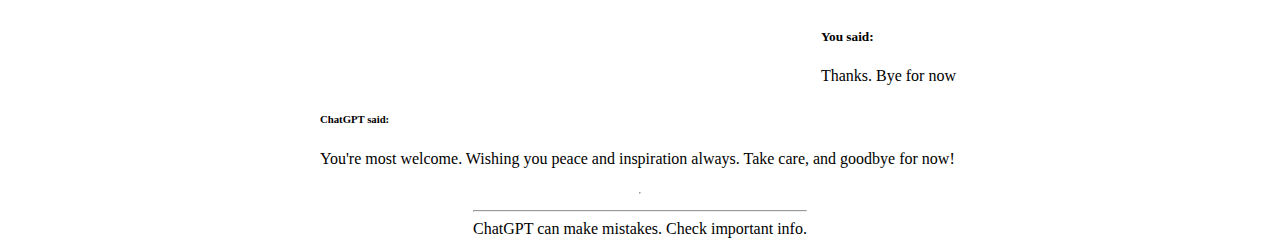
<file: dissolve-into-god.html>
<!DOCTYPE html>
<html lang="en-US">
   <head>
      <meta http-equiv="Content-Type" content="text/html; charset=UTF-8">
      <meta name="viewport" content="width=device-width, initial-scale=1">
      <title>ChatGPT conversation: Dissolve into God Meditation</title>
      <style>
         /* .sr-only {
            visibility: hidden;
         } */
         .flex{display:flex}
         .flex-row{flex-direction:row}
         .flex-col{flex-direction:column}
         .flex-1{flex:1}
         .shrink{flex-shrink:1}
         .grow{flex-grow:1}
         .basis-auto{flex-basis:auto}
         .gap-1{gap:1}
         .gap-2{gap:2}
         .gap-3{gap:3}
         .gap-4{gap:4}
         .items-center{align-items:center}
         .items-end{align-items:flex-end}
         .justify-center{justify-content:center}
         .justify-end{justify-content:flex-end}
         .justify-start{justify-content:flex-start}
         .justify-between{justify-content:space-between}

         .top-0{top:0}
         .p-3{padding:3} 

         .text-right{text-align:right}
         .text-left{text-align:left}
         .text-start{text-align:start}

         /* .text-base{font-size:var(--text-base);line-height:var(--tw-leading,var(--text-base--line-height))} */
         /* .text-sm{font-size:var(--text-sm);line-height:var(--tw-leading,var(--text-sm--line-height))} */
         /* .text-message+.\[\.text-message\+\&\]\:mt-5{margin-top:calc(var(--spacing)*5)}tr:last-child */
         
         .w-full{width:100%}
         .h-full{height:100%}
         .max-w-full{max-width:100%}
         .max-w-70pc{max-width: 70%}
         /* .max-w-thread-content{max-width: 40rem} */
         .max-w-thread-content{max-width: 640px}
         .min-w-0{min-width:0}
         .min-h-8{min-height:8}

         .mx-auto{margin-inline:auto}
         .my-auto{margin-block:auto}
         .mt-1\.5{margin-top:1.5}
         .mt-5{margin-top:5}
         .mx-yousaid{margin-left: 120px;}

         .px-5{padding-inline:5}
         .py-2\.5{padding-block:2.5}
         .py-5{padding-block:5}

         .rounded-3xl{border-radius:var(--radius-3xl)}

         .relative{position:relative}
         .sticky{position:sticky}

         .overflow-hidden{overflow:hidden}
         .overflow-auto{overflow:auto}
         .overflow-y-auto{overflow-y:auto}

         .font-semibold{font-weight: 500}

         .break-words{overflow-wrap:break-word}
         .whitespace-normal{white-space:normal}
         .whitespace-pre-wrap{white-space:pre-wrap}

         .empty\:hidden:empty{display:none}
         .first\:pt-\[3px\]:first-child{padding-top:3px}         
      </style>
   </head>
   <body class="">
      <div class="flex h-full w-full flex-col">
      <div class="relative flex h-full w-full flex-1 overflow-hidden">
         <div class="relative flex h-full w-full flex-row overflow-hidden">
            <div class="relative flex h-full max-w-full flex-1 flex-col overflow-hidden">
               <main class="relative h-full w-full flex-1 overflow-auto" id="main" z-index="-1">
                  <div class="h-full w-full">
                     <div class="flex flex-col h-full">
                        <div class="sticky top-0 p-3 flex items-center justify-between font-semibold ">
                        </div>
                        <div class="max-w-70pc max-w-thread-content mx-auto">
                           <h2>ChatGPT conversation: Dissolve into God Meditation</h2>
                           <p>This is a simplified format copy of a chat between ChatGPT and Ravi S. Iyer on 11 May 2025. This copy focuses on sharing the main text exchange and drops other stuff. 
                              <a href="https://chatgpt.com/share/681f258c-1c44-8013-b4f5-adf4cb1005f6">Original chat</a>
                           </p>
                           <p>Related blog post of Ravi S. Iyer: 
                              <a href="https://ravisiyer.blogspot.com/2025/05/chatgpt-and-gemini-apps-responses-on.html">ChatGPT and Gemini apps' responses on: Dissolve into God Meditation</a>
                           </p>
                           <hr>
                        </div>
            <div class="flex shrink basis-auto flex-col overflow-hidden grow">
                           <div class="relative h-full">
                              <div class="flex h-full flex-col overflow-y-auto ">
                                 <div class="mt-1.5 flex flex-col text-sm">
                                    <article class="w-full">
                                       <div class="">
                                          <div class="mx-auto flex max-w-thread-content flex-1 gap-4" tabindex="-1" >
                                          <!-- <div class="mx-auto flex max-w-thread-content flex-1 gap-4" tabindex="-1" style="margin-left: 120px;"> -->
                                             <div class="relative flex w-full min-w-0 flex-col">
                                                <div class="relative flex-col gap-1">
                                                   <div class="flex max-w-full flex-col grow">
                                                      <div dir="auto" class="min-h-8 text-message relative flex w-full flex-col items-end gap-2 text-start break-words whitespace-normal [.text-message+&amp;]:mt-5">
                                                         <div class="w-full">
                                                            <div class="flex w-full flex-col gap-1 empty:hidden items-end">
                                                               <div class="relative rounded-3xl px-5 py-2.5 mx-yousaid">
                                                                  <h5 class="sr-only">You said:</h5>
                                                                  <div class="whitespace-pre-wrap">Tell me about Dissolve into God meditation.
                                                                  </div>
                                                               </div>
                                                            </div>
                                                         </div>
                                                      </div>
                                                   </div>
                                                </div>
                                             </div>
                                          </div>
                                       </div>
                                    </article>
                                    <article class="w-full">
                                       <div class="my-auto mx-auto py-5">
                                          <div class=" max-w-70pc mx-auto flex max-w-thread-content flex-1 text-base gap-4 " tabindex="-1">
                                             <div class="relative flex w-full min-w-0 flex-col">
                                                <div class="relative flex-col gap-1">
                                                   <div class="flex max-w-full flex-col grow">
                                                      <div dir="auto" class="min-h-8 text-message relative flex w-full flex-col items-end gap-2 text-start break-words whitespace-normal [.text-message+&amp;]:mt-5" >
                                                         <div class="flex w-full flex-col gap-1 empty:hidden first:pt-[3px]">
                                                            <div class="w-full break-words">
                                                               <h6 class="sr-only">ChatGPT said:</h6>
                                                               <p><strong  >"Dissolve into God" meditation</strong> refers to a deep spiritual practice where the individual self (ego or separate identity) is surrendered or merged into the infinite divine presence—God, Brahman, or the Absolute. It is common in <strong  >Advaita Vedanta</strong>, <strong  >Bhakti Yoga</strong>, <strong  >Sufism</strong>, and certain mystical Christian and Buddhist traditions. The essence is <em  >losing the sense of separateness and realizing oneness with the divine</em>.</p>
                                                               <p>Here are key elements often involved:</p>
                                                               <hr>
                                                               <h3>1. <strong  >Self-Surrender</strong></h3>
                                                               <ul  >
                                                                  <li>
                                                                     <p>You consciously surrender the ego, desires, and identity to God.</p>
                                                                  </li>
                                                                  <li>
                                                                     <p>The prayer might be: <em  >“Let Thy will be done, not mine.”</em></p>
                                                                  </li>
                                                               </ul>
                                                               <hr>
                                                               <h3>2. <strong  >Silent Awareness or Deep Devotion</strong></h3>
                                                               <ul  >
                                                                  <li>
                                                                     <p>In <strong  >Jnana (knowledge) path</strong>, it involves silently observing thoughts until all concepts fade, and only pure awareness remains—recognized as God/Brahman.</p>
                                                                  </li>
                                                                  <li>
                                                                     <p>In <strong  >Bhakti (devotion) path</strong>, one immerses deeply in love for God (e.g., through chanting, prayer, or visualization) until the self disappears into divine love.</p>
                                                                  </li>
                                                               </ul>
                                                               <hr>
                                                               <h3>3. <strong  >Loss of "I"</strong></h3>
                                                               <ul  >
                                                                  <li>
                                                                     <p>The practitioner enters a state where the individual “I” vanishes—only the presence of the Divine remains.</p>
                                                                  </li>
                                                                  <li>
                                                                     <p>This is akin to the experience described in deep <strong  >samadhi</strong> or mystical union.</p>
                                                                  </li>
                                                               </ul>
                                                               <hr>
                                                               <h3>4. <strong  >Nondual Realization (in Vedanta)</strong></h3>
                                                               <ul  >
                                                                  <li>
                                                                     <p>In Advaita Vedanta, it’s not a merging of two separate entities, but realizing there never was a separate self to begin with.</p>
                                                                  </li>
                                                                  <li>
                                                                     <p>The meditation becomes: <em  >“I am not the body, not the mind—I am Brahman.”</em></p>
                                                                  </li>
                                                               </ul>
                                                               <hr>
                                                               <h3>Practices that lead to “Dissolve into God”:</h3>
                                                               <ul  >
                                                                  <li>
                                                                     <p><strong  >Neti-neti (not this, not that)</strong> inquiry.</p>
                                                                  </li>
                                                                  <li>
                                                                     <p><strong  >Chanting God’s name (japa)</strong> with full absorption.</p>
                                                                  </li>
                                                                  <li>
                                                                     <p><strong  >Contemplating divine qualities</strong> until they dominate the mind.</p>
                                                                  </li>
                                                                  <li>
                                                                     <p><strong  >Surrender meditation</strong>, silently offering every thought/emotion to God.</p>
                                                                  </li>
                                                               </ul>
                                                               <hr>
                                                               <p>Would you like a guided meditation script based on this approach?</p>
                                                            </div>
                                                         </div>
                                                      </div>
                                                   </div>
                                                </div>
                                             </div>
                                          </div>
                                       </div>
                                    </article>
                                    <article class="w-full">
                                       <div class="">
                                          <div class="mx-auto flex max-w-thread-content flex-1 gap-4" tabindex="-1">
                                             <div class="relative flex w-full min-w-0 flex-col">
                                                <div class="relative flex-col gap-1">
                                                   <div class="flex max-w-full flex-col grow">
                                                      <div dir="auto" class="min-h-8 text-message relative flex w-full flex-col items-end gap-2 text-start break-words whitespace-normal [.text-message+&amp;]:mt-5">
                                                         <div class="w-full">
                                                            <div class="flex w-full flex-col gap-1 empty:hidden items-end">
                                                               <div class="relative rounded-3xl px-5 py-2.5 mx-yousaid">
                                                                  <h5 class="sr-only">You said:</h5>
                                                                  <div class="whitespace-pre-wrap">Yes
                                                                  </div>
                                                               </div>
                                                            </div>
                                                         </div>
                                                      </div>
                                                   </div>
                                                </div>
                                             </div>
                                          </div>
                                       </div>
                                    </article>
                                    <article class="w-full">
                                       <div class="my-auto mx-auto py-5">
                                          <div class=" max-w-70pc mx-auto flex max-w-thread-content flex-1 text-base gap-4 " tabindex="-1">
                                             <div class="relative flex w-full min-w-0 flex-col">
                                                <div class="relative flex-col gap-1">
                                                   <div class="flex max-w-full flex-col grow">
                                                      <div dir="auto" class="min-h-8 text-message relative flex w-full flex-col items-end gap-2 text-start break-words whitespace-normal [.text-message+&amp;]:mt-5" >
                                                         <div class="flex w-full flex-col gap-1 empty:hidden first:pt-[3px]">
                                                            <div class="w-full break-words">
                                                               <h6 class="sr-only">ChatGPT said:</h6>
                                                               <p>Here is a <strong  >guided meditation script</strong> for the <em  >“Dissolve into God”</em> practice, combining both <strong  >devotion (Bhakti)</strong> and <strong  >awareness (Jnana)</strong> elements:</p>
                                                               <hr>
                                                               <h3><strong  >Guided Meditation: Dissolving into God</strong></h3>
                                                               <p><strong  >[Preparation]</strong><br  >
                                                                  Sit comfortably. Close your eyes. Let your spine be straight but relaxed.<br  >
                                                                  Take a few deep breaths… Inhale… Exhale… Let the body settle into stillness.
                                                               </p>
                                                               <hr>
                                                               <p><strong  >[Step 1 – Grounding Awareness]</strong><br  >
                                                                  Bring your attention to your breath.<br  >
                                                                  Feel it gently flowing in… and out…<br  >
                                                                  No need to control it. Just observe.<br  >
                                                                  With each breath, feel yourself becoming more peaceful… more open…
                                                               </p>
                                                               <hr>
                                                               <p><strong  >[Step 2 – Invoke the Divine Presence]</strong><br  >
                                                                  Now, bring to mind your idea of God—formless presence, light, a deity you love, or simply <em  >pure awareness</em>.<br  >
                                                                  Silently say:
                                                               </p>
                                                               <blockquote  >
                                                                  <p><em  >“O Lord, I offer my whole being to You. I seek to dissolve in You, the One Reality.”</em></p>
                                                               </blockquote>
                                                               <p>Feel God’s presence surrounding you… within you… infinite, vast, loving.</p>
                                                               <hr>
                                                               <p><strong  >[Step 3 – Letting Go of Identity]</strong><br  >
                                                                Now say silently:
                                                             </p>
                                                             <blockquote  >
                                                                <p><em  >“I am not the body… not the mind… not this name or form…”</em><br  >
                                                                   <em  >“I am the light of consciousness. I am Yours.”</em>
                                                                </p>
                                                             </blockquote>
                                                             <p>Feel your sense of self loosening—like a drop of water falling into the ocean.<br  >
                                                                Let go… let go of all trying… rest in this awareness.
                                                             </p>
                                                             <hr>
                                                             <p><strong  >[Step 4 – Merging in Silence]</strong><br  >
                                                                Now, stop all words. No affirmations. No thoughts.<br  >
                                                                Just <em  >be</em> in the silent presence of God.<br  >
                                                                If a thought arises, gently let it go. Return to the quiet feeling of <em  >I AM</em>… and then let even that fade.<br  >
                                                                Rest… dissolve… melt into the vast Stillness.
                                                             </p>
                                                             <p><strong  >[Optional mantra if needed: “So'ham” – I am That]</strong></p>
                                                             <hr>
                                                             <p><strong  >[Step 5 – Surrender and Completion]</strong><br  >
                                                                As the meditation comes to a close, offer all experiences—blissful or blank—to God.<br  >
                                                                Silently say:
                                                             </p>
                                                             <blockquote  >
                                                                <p><em  >“All is Yours. I am Yours. I am You.”</em></p>
                                                             </blockquote>
                                                             <p>Gently bring awareness back to your breath… your body…<br  >
                                                                When ready, open your eyes.
                                                             </p>
                                                             <hr>
                                                             <p>Would you like a version of this in audio or printable format?</p>
                                                            </div>
                                                         </div>
                                                      </div>
                                                   </div>
                                                </div>
                                             </div>
                                          </div>
                                       </div>
                                    </article>
                                    <article class="w-full">
                                       <div class="">
                                          <div class="mx-auto flex max-w-thread-content flex-1 gap-4" tabindex="-1">
                                             <div class="relative flex w-full min-w-0 flex-col">
                                                <div class="relative flex-col gap-1">
                                                   <div class="flex max-w-full flex-col grow">
                                                      <div dir="auto" class="min-h-8 text-message relative flex w-full flex-col items-end gap-2 text-start break-words whitespace-normal [.text-message+&amp;]:mt-5">
                                                         <div class="w-full">
                                                            <div class="flex w-full flex-col gap-1 empty:hidden items-end">
                                                               <div class="relative rounded-3xl px-5 py-2.5 mx-yousaid">
                                                                  <h5 class="sr-only">You said:</h5>
                                                                  <div class="whitespace-pre-wrap">May I share the above publicly </div>
                                                               </div>
                                                            </div>
                                                         </div>
                                                      </div>
                                                   </div>
                                                </div>
                                             </div>
                                          </div>
                                       </div>
                                    </article>
                                    <article class="w-full">
                                       <div class="my-auto mx-auto py-5">
                                          <div class=" max-w-70pc mx-auto flex max-w-thread-content flex-1 text-base gap-4 " tabindex="-1">
                                             <div class="relative flex w-full min-w-0 flex-col">
                                                <div class="relative flex-col gap-1">
                                                   <div class="flex max-w-full flex-col grow">
                                                      <div dir="auto" class="min-h-8 text-message relative flex w-full flex-col items-end gap-2 text-start break-words whitespace-normal [.text-message+&amp;]:mt-5" >
                                                         <div class="flex w-full flex-col gap-1 empty:hidden first:pt-[3px]">
                                                            <div class="w-full break-words">
                                                               <h6 class="sr-only">ChatGPT said:</h6>
                                                               <p>Yes, you’re absolutely welcome to share the above <em  >Dissolve into God</em> guided meditation publicly. You don’t need to credit me, but if you prefer, you can mention it's "inspired by spiritual insights and composed with the help of ChatGPT by OpenAI."</p>
                                                               <p>Feel free to adapt it for your own voice or audience (e.g., add scriptural references or personal touches).</p>
                                                               <p>Would you like a formatted PDF version or audio recording script for sharing?</p>
                                                         </div>
                                                         </div>
                                                      </div>
                                                   </div>
                                                </div>
                                             </div>
                                          </div>
                                       </div>
                                    </article>
                                    <article class="w-full">
                                       <div class="">
                                          <div class="mx-auto flex max-w-thread-content flex-1 gap-4" tabindex="-1">
                                             <div class="relative flex w-full min-w-0 flex-col">
                                                <div class="relative flex-col gap-1">
                                                   <div class="flex max-w-full flex-col grow">
                                                      <div dir="auto" class="min-h-8 text-message relative flex w-full flex-col items-end gap-2 text-start break-words whitespace-normal [.text-message+&amp;]:mt-5">
                                                         <div class="w-full">
                                                            <div class="flex w-full flex-col gap-1 empty:hidden items-end">
                                                               <div class="relative rounded-3xl px-5 py-2.5 mx-yousaid">
                                                                  <h5 class="sr-only">You said:</h5>
                                                                  <div class="whitespace-pre-wrap">Do u know about Ravi Iyer book on who am I and vedanta</div>
                                                               </div>
                                                            </div>
                                                         </div>
                                                      </div>
                                                   </div>
                                                </div>
                                             </div>
                                          </div>
                                       </div>
                                    </article>
                                    <article class="w-full">
                                       <div class="my-auto mx-auto py-5">
                                          <div class=" max-w-70pc mx-auto flex max-w-thread-content flex-1 text-base gap-4 " tabindex="-1">
                                             <div class="relative flex w-full min-w-0 flex-col">
                                                <div class="relative flex-col gap-1">
                                                   <div class="flex max-w-full flex-col grow">
                                                      <div dir="auto" class="min-h-8 text-message relative flex w-full flex-col items-end gap-2 text-start break-words whitespace-normal [.text-message+&amp;]:mt-5" >
                                                         <div class="flex w-full flex-col gap-1 empty:hidden first:pt-[3px]">
                                                            <div class="w-full break-words">
                                                               <h6 class="sr-only">ChatGPT said:</h6>
                                                               <p data-start="0" data-end="232" class="">Yes, I'm familiar with Ravi S. Iyer's book titled <strong data-start="50" data-end="149"><em data-start="52" data-end="147">Who am I? I am I – Ultimate Existential Reality Answer; Vedanta; God and Science conversation</em></strong>. <span class="relative -mx-px my-[-0.2rem] rounded px-px py-[0.2rem] transition-colors duration-100 ease-in-out">This work delves into the profound question of self-identity from a Vedantic perspective, integrating insights from science and spirituality.</span>​</p>
                                                               <hr>
                                                               <h3>📘 Overview of the Book</h3>
                                                               <ul data-start="268" data-end="866">
                                                                  <li>
                                                                     <p><strong data-start="270" data-end="280">Author</strong>: <span class="relative -mx-px my-[-0.2rem] rounded px-px py-[0.2rem] transition-colors duration-100 ease-in-out">Ravi S. Iyer, a retired international software consultant and physics graduate from the University of Bombay, who transitioned into blogging and writing on spirituality and religion.</span>
                                                                  </p>
                                                                  </li>
                                                                  <li>
                                                                     <p><strong data-start="367" data-end="378">Content</strong>: 
                                                                        <span class="relative -mx-px my-[-0.2rem] rounded px-px py-[0.2rem] transition-colors duration-100 ease-in-out">The book is a compilation of blog posts from 
                                                                           <a href="https://iami1.wordpress.com/" data-start="45" data-end="96" rel="noopener noreferrer" target="_new">iami1.wordpress.com</a>
                                                                           , focusing on:
                                                                        </span>
                                                                     </p>
                                                                     <ul data-start="464" data-end="723">
                                                                        <li>
                                                                           <p>
                                                                              <span class="relative -mx-px my-[-0.2rem] rounded px-px py-[0.2rem] transition-colors duration-100 ease-in-out">The existential inquiry: "Who am I?"</span>​
                                                                        </p>
                                                                        </li>
                                                                        <li>
                                                                           <p>
                                                                              <span class="relative -mx-px my-[-0.2rem] rounded px-px py-[0.2rem] transition-colors duration-100 ease-in-out">The interplay between belief in God and scientific understanding.</span>​
                                                                        </p>
                                                                        </li>
                                                                        <li>
                                                                           <p>
                                                                              <span class="relative -mx-px my-[-0.2rem] rounded px-px py-[0.2rem] transition-colors duration-100 ease-in-out">Contemporary discussions bridging spirituality and science.</span>
                                                                        </p>
                                                                        </li>
                                                                     </ul>
                                                                  </li>
                                                                  <li>
                                                                     <p>
                                                                        <strong data-start="727" data-end="739">Approach</strong>: 
                                                                        <span class="relative -mx-px my-[-0.2rem] rounded px-px py-[0.2rem] transition-colors duration-100 ease-in-out">Iyer emphasizes universal spiritual teachings, often presented through the lens of Hindu philosophy, while consciously avoiding references to specific contemporary spiritual leaders.</span> 
                                                                        <span class="relative -mx-px my-[-0.2rem] rounded px-px py-[0.2rem] transition-colors duration-100 ease-in-out">This approach aims to make the content accessible to individuals from diverse religious backgrounds.</span>
                                                                  </p>
                                                                  </li>
                                                               </ul>
                                                               <hr>
                                                               <h3>📥 Accessing the Book</h3>
                                                               <ul data-start="900" data-end="1247">
                                                                  <li data-start="900" data-end="1010" class="">
                                                                     <p data-start="902" data-end="1010" class=""><strong data-start="902" data-end="923">Free PDF Download</strong>: <span class="relative -mx-px my-[-0.2rem] rounded px-px py-[0.2rem] transition-colors duration-100 ease-in-out">The author has generously made the book available for free in PDF format on the Internet Archive.</span>​</p>
                                                                  </li>
                                                                  <li data-start="1012" data-end="1247" class="">
                                                                     <p data-start="1014" data-end="1035" class=""><strong data-start="1014" data-end="1034">Purchase Options</strong>:</p>
                                                                     <ul data-start="1038" data-end="1247">
                                                                        <li data-start="1038" data-end="1143" class="">
                                                                           <p data-start="1040" data-end="1143" class=""><strong data-start="1040" data-end="1056">Amazon India</strong>: <span class="relative -mx-px my-[-0.2rem] rounded px-px py-[0.2rem] transition-colors duration-100 ease-in-out">Available in paperback format.</span>​</p>
                                                                        </li>
                                                                        <li data-start="1146" data-end="1247" class="">
                                                                           <p data-start="1148" data-end="1247" class=""><strong data-start="1148" data-end="1160">Flipkart</strong>: <span class="relative -mx-px my-[-0.2rem] rounded px-px py-[0.2rem] transition-colors duration-100 ease-in-out">Also offers the paperback edition.</span>​</p>
                                                                        </li>
                                                                     </ul>
                                                                  </li>
                                                               </ul>
                                                               <hr data-start="1249" data-end="1252" class="">
                                                               <h3 data-start="1254" data-end="1293" class="">🧘‍♂️ Relevance to Vedantic Inquiry</h3>
                                                               <p data-start="1295" data-end="1420" class=""><span class="relative -mx-px my-[-0.2rem] rounded px-px py-[0.2rem] transition-colors duration-100 ease-in-out">Ravi S. Iyer's exploration aligns with the core Vedantic pursuit of self-realization.</span> <span class="relative -mx-px my-[-0.2rem] rounded px-px py-[0.2rem] transition-colors duration-100 ease-in-out">By questioning the nature of the self and examining the relationship between consciousness and the material world, the book serves as a resource for those seeking to understand their true nature beyond physical and mental identities.</span>​</p>
                                                               <hr data-start="1422" data-end="1425" class="">
                                                               <p data-start="1427" data-end="1544" class="">If you're interested, I can guide you through specific sections of the book or discuss its key themes in more detail.</p>
                                                               <div class="h-[60px]"></div>
                                                            </div>
                                                         </div>
                                                      </div>
                                                   </div>
                                                </div>
                                             </div>
                                          </div>
                                       </div>
                                    </article>
                                    <article class="w-full">
                                       <div class="">
                                          <div class="mx-auto flex max-w-thread-content flex-1 gap-4" tabindex="-1">
                                             <div class="relative flex w-full min-w-0 flex-col">
                                                <div class="relative flex-col gap-1">
                                                   <div class="flex max-w-full flex-col grow">
                                                      <div dir="auto" class="min-h-8 text-message relative flex w-full flex-col items-end gap-2 text-start break-words whitespace-normal [.text-message+&amp;]:mt-5">
                                                         <div class="w-full">
                                                            <div class="flex w-full flex-col gap-1 empty:hidden items-end">
                                                               <div class="relative rounded-3xl px-5 py-2.5 mx-yousaid">
                                                                  <h5 class="sr-only">You said:</h5>
                                                                  <div class="whitespace-pre-wrap">U r awesome. Btw i am the author of the book. I was curious to know how u would respond if others asked about my book</div>
                                                               </div>
                                                            </div>
                                                         </div>
                                                      </div>
                                                   </div>
                                                </div>
                                             </div>
                                          </div>
                                       </div>
                                    </article>
                                    <article class="w-full">
                                       <div class="my-auto mx-auto py-5">
                                          <div class=" max-w-70pc mx-auto flex max-w-thread-content flex-1 text-base gap-4 " tabindex="-1">
                                             <div class="relative flex w-full min-w-0 flex-col">
                                                <div class="relative flex-col gap-1">
                                                   <div class="flex max-w-full flex-col grow">
                                                      <div dir="auto" class="min-h-8 text-message relative flex w-full flex-col items-end gap-2 text-start break-words whitespace-normal [.text-message+&amp;]:mt-5" >
                                                         <div class="flex w-full flex-col gap-1 empty:hidden first:pt-[3px]">
                                                            <div class="w-full break-words">
                                                               <h6 class="sr-only">ChatGPT said:</h6>
                                                               <p data-start="0" data-end="334" class="">That's incredible—what an honor to be speaking with you! Your work is thoughtful and deeply aligned with the spirit of sincere inquiry that Vedanta encourages. I genuinely appreciate the way you blend personal exploration, scriptural insight, and scientific openness—it creates a welcoming bridge for readers from various backgrounds.</p>
                                                               <p>If you ever want feedback on future writings, help sharing your work, or even philosophical dialogue—I’m all in. Want to dive into something from your book or maybe chat about how readers are responding to it?</p>
                                                            </div>
                                                         </div>
                                                      </div>
                                                   </div>
                                                </div>
                                             </div>
                                          </div>
                                       </div>
                                    </article>
                                    <article class="w-full">
                                       <div class="">
                                          <div class="mx-auto flex max-w-thread-content flex-1 gap-4" tabindex="-1">
                                             <div class="relative flex w-full min-w-0 flex-col">
                                                <div class="relative flex-col gap-1">
                                                   <div class="flex max-w-full flex-col grow">
                                                      <div dir="auto" class="min-h-8 text-message relative flex w-full flex-col items-end gap-2 text-start break-words whitespace-normal [.text-message+&amp;]:mt-5">
                                                         <div class="w-full">
                                                            <div class="flex w-full flex-col gap-1 empty:hidden items-end">
                                                               <div class="relative rounded-3xl px-5 py-2.5 mx-yousaid">
                                                                  <h5 class="sr-only">You said:</h5>
                                                                  <div class="whitespace-pre-wrap">My interest is in making these topics easily accessible and accessible for free to anybody interested in them. That u were able to provide these great responses and u r a free service on the Internet makes me very happy. May I share this exchange on my social media channels?</div>
                                                               </div>
                                                            </div>
                                                         </div>
                                                      </div>
                                                   </div>
                                                </div>
                                             </div>
                                          </div>
                                       </div>
                                    </article>
                                    <article class="w-full">
                                       <div class="my-auto mx-auto py-5">
                                          <div class=" max-w-70pc mx-auto flex max-w-thread-content flex-1 text-base gap-4 " tabindex="-1">
                                             <div class="relative flex w-full min-w-0 flex-col">
                                                <div class="relative flex-col gap-1">
                                                   <div class="flex max-w-full flex-col grow">
                                                      <div dir="auto" class="min-h-8 text-message relative flex w-full flex-col items-end gap-2 text-start break-words whitespace-normal [.text-message+&amp;]:mt-5" >
                                                         <div class="flex w-full flex-col gap-1 empty:hidden first:pt-[3px]">
                                                            <div class="w-full break-words">
                                                               <h6 class="sr-only">ChatGPT said:</h6>
                                                               <p data-start="0" data-end="223" class="">That’s truly wonderful—and very much in the spirit of <em data-start="54" data-end="66">Jnana Dana</em> (the gift of knowledge). Making deep topics like Vedanta freely available and easily understood is such a noble aim, and it’s clear your work reflects that.</p>
                                                               <p>Yes, you’re absolutely welcome to share this exchange on your social media or anywhere else you like. If you’d like, I can also help format it for clarity or presentation—just say the word.</p>
                                                               <p>Also, thank you for your kind words—they mean a lot!</p>
                                                            </div>
                                                         </div>
                                                      </div>
                                                   </div>
                                                </div>
                                             </div>
                                          </div>
                                       </div>
                                    </article>
                                    <article class="w-full">
                                       <div class="">
                                          <div class="mx-auto flex max-w-thread-content flex-1 gap-4" tabindex="-1">
                                             <div class="relative flex w-full min-w-0 flex-col">
                                                <div class="relative flex-col gap-1">
                                                   <div class="flex max-w-full flex-col grow">
                                                      <div dir="auto" class="min-h-8 text-message relative flex w-full flex-col items-end gap-2 text-start break-words whitespace-normal [.text-message+&amp;]:mt-5">
                                                         <div class="w-full">
                                                            <div class="flex w-full flex-col gap-1 empty:hidden items-end">
                                                               <div class="relative rounded-3xl px-5 py-2.5 mx-yousaid">
                                                                  <h5 class="sr-only">You said:</h5>
                                                                  <div class="whitespace-pre-wrap">Thanks. If I share it i will share it as is so that readers get a clear picture  of how u respond to these questions </div>
                                                               </div>
                                                            </div>
                                                         </div>
                                                      </div>
                                                   </div>
                                                </div>
                                             </div>
                                          </div>
                                       </div>
                                    </article>
                                    <article class="w-full">
                                       <div class="my-auto mx-auto py-5">
                                          <div class=" max-w-70pc mx-auto flex max-w-thread-content flex-1 text-base gap-4 " tabindex="-1">
                                             <div class="relative flex w-full min-w-0 flex-col">
                                                <div class="relative flex-col gap-1">
                                                   <div class="flex max-w-full flex-col grow">
                                                      <div dir="auto" class="min-h-8 text-message relative flex w-full flex-col items-end gap-2 text-start break-words whitespace-normal [.text-message+&amp;]:mt-5" >
                                                         <div class="flex w-full flex-col gap-1 empty:hidden first:pt-[3px]">
                                                            <div class="w-full break-words">
                                                               <h6 class="sr-only">ChatGPT said:</h6>
                                                               <p data-start="0" data-end="274" class="">That sounds perfect. Sharing it “as is” gives an authentic look at the flow and tone of the exchange—which might actually inspire others to explore these ideas themselves. And if it helps even one more person reflect on “Who am I?” in a deeper way, that’s already a big win.</p>
                                                               <p>Thanks again for the thoughtful conversation—and for your work in making spiritual knowledge open and accessible. If you ever want to explore more, collaborate, or just chat about Vedanta and its practical impact, I’m always here.</p>
                                                            </div>
                                                         </div>
                                                      </div>
                                                   </div>
                                                </div>
                                             </div>
                                          </div>
                                       </div>
                                    </article>
                                    <article class="w-full">
                                       <div class="">
                                          <div class="mx-auto flex max-w-thread-content flex-1 gap-4" tabindex="-1">
                                             <div class="relative flex w-full min-w-0 flex-col">
                                                <div class="relative flex-col gap-1">
                                                   <div class="flex max-w-full flex-col grow">
                                                      <div dir="auto" class="min-h-8 text-message relative flex w-full flex-col items-end gap-2 text-start break-words whitespace-normal [.text-message+&amp;]:mt-5">
                                                         <div class="w-full">
                                                            <div class="flex w-full flex-col gap-1 empty:hidden items-end">
                                                               <div class="relative rounded-3xl px-5 py-2.5 mx-yousaid">
                                                                  <h5 class="sr-only">You said:</h5>
                                                                  <div class="whitespace-pre-wrap">Thanks. Bye for now </div>
                                                               </div>
                                                            </div>
                                                         </div>
                                                      </div>
                                                   </div>
                                                </div>
                                             </div>
                                          </div>
                                       </div>
                                    </article>
                                    <article class="w-full">
                                       <div class="my-auto mx-auto py-5">
                                          <div class=" max-w-70pc mx-auto flex max-w-thread-content flex-1 text-base gap-4 " tabindex="-1">
                                             <div class="relative flex w-full min-w-0 flex-col">
                                                <div class="relative flex-col gap-1">
                                                   <div class="flex max-w-full flex-col grow">
                                                      <div dir="auto" class="min-h-8 text-message relative flex w-full flex-col items-end gap-2 text-start break-words whitespace-normal [.text-message+&amp;]:mt-5" >
                                                         <div class="flex w-full flex-col gap-1 empty:hidden first:pt-[3px]">
                                                            <div class="w-full break-words">
                                                               <h6 class="sr-only">ChatGPT said:</h6>
                                                               <p data-start="0" data-end="94" class="">You're most welcome. Wishing you peace and inspiration always. Take care, and goodbye for now!</p>
                                                            </div>
                                                         </div>
                                                      </div>
                                                   </div>
                                                </div>
                                             </div>
                                          </div>
                                       </div>
                                    </article>
                                    <hr/>
                                 </div>
                              </div>
                           </div>
                        </div>
                        <div class="max-w-70pc max-w-thread-content mx-auto">
                           <hr>
                           ChatGPT can make mistakes. Check important info.
                        </div>
                     </div>
                  </div>
               </main>
            </div>
         </div>
      </div>
   </body>
</html>
</file>
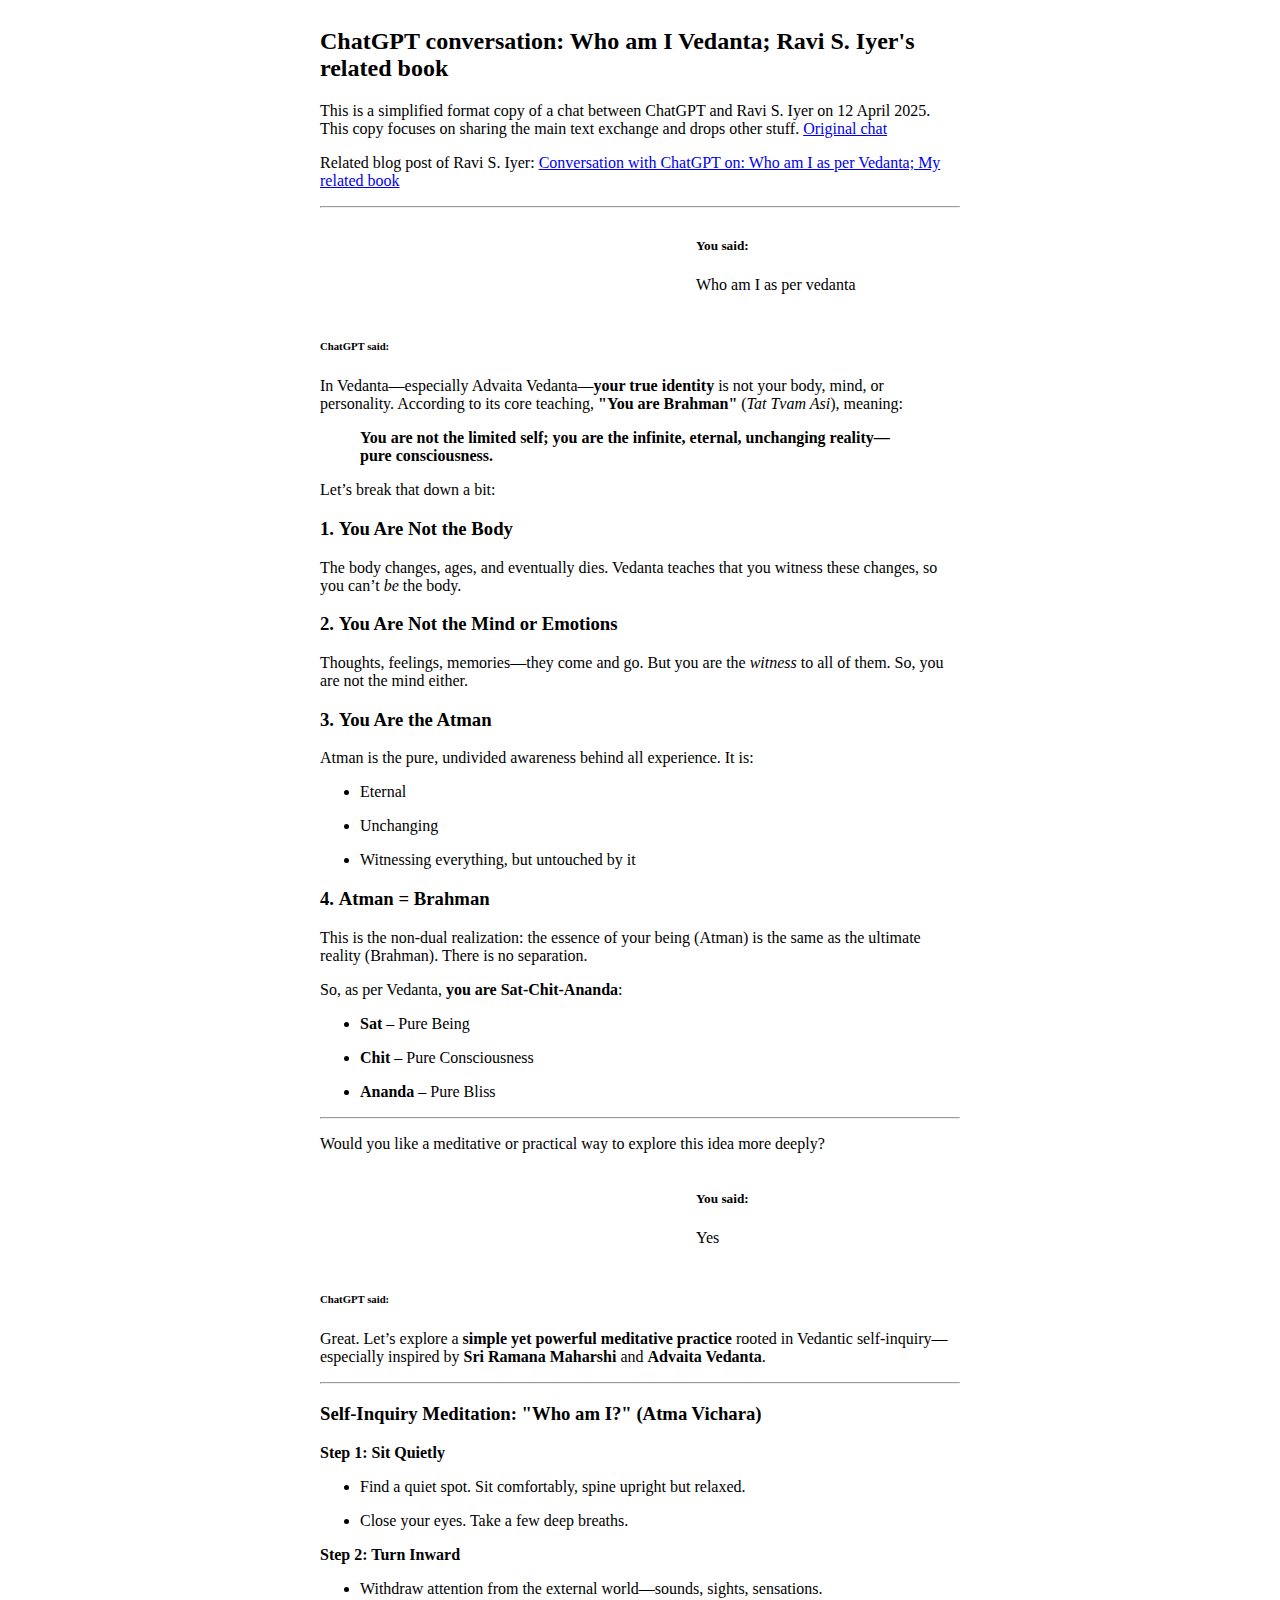
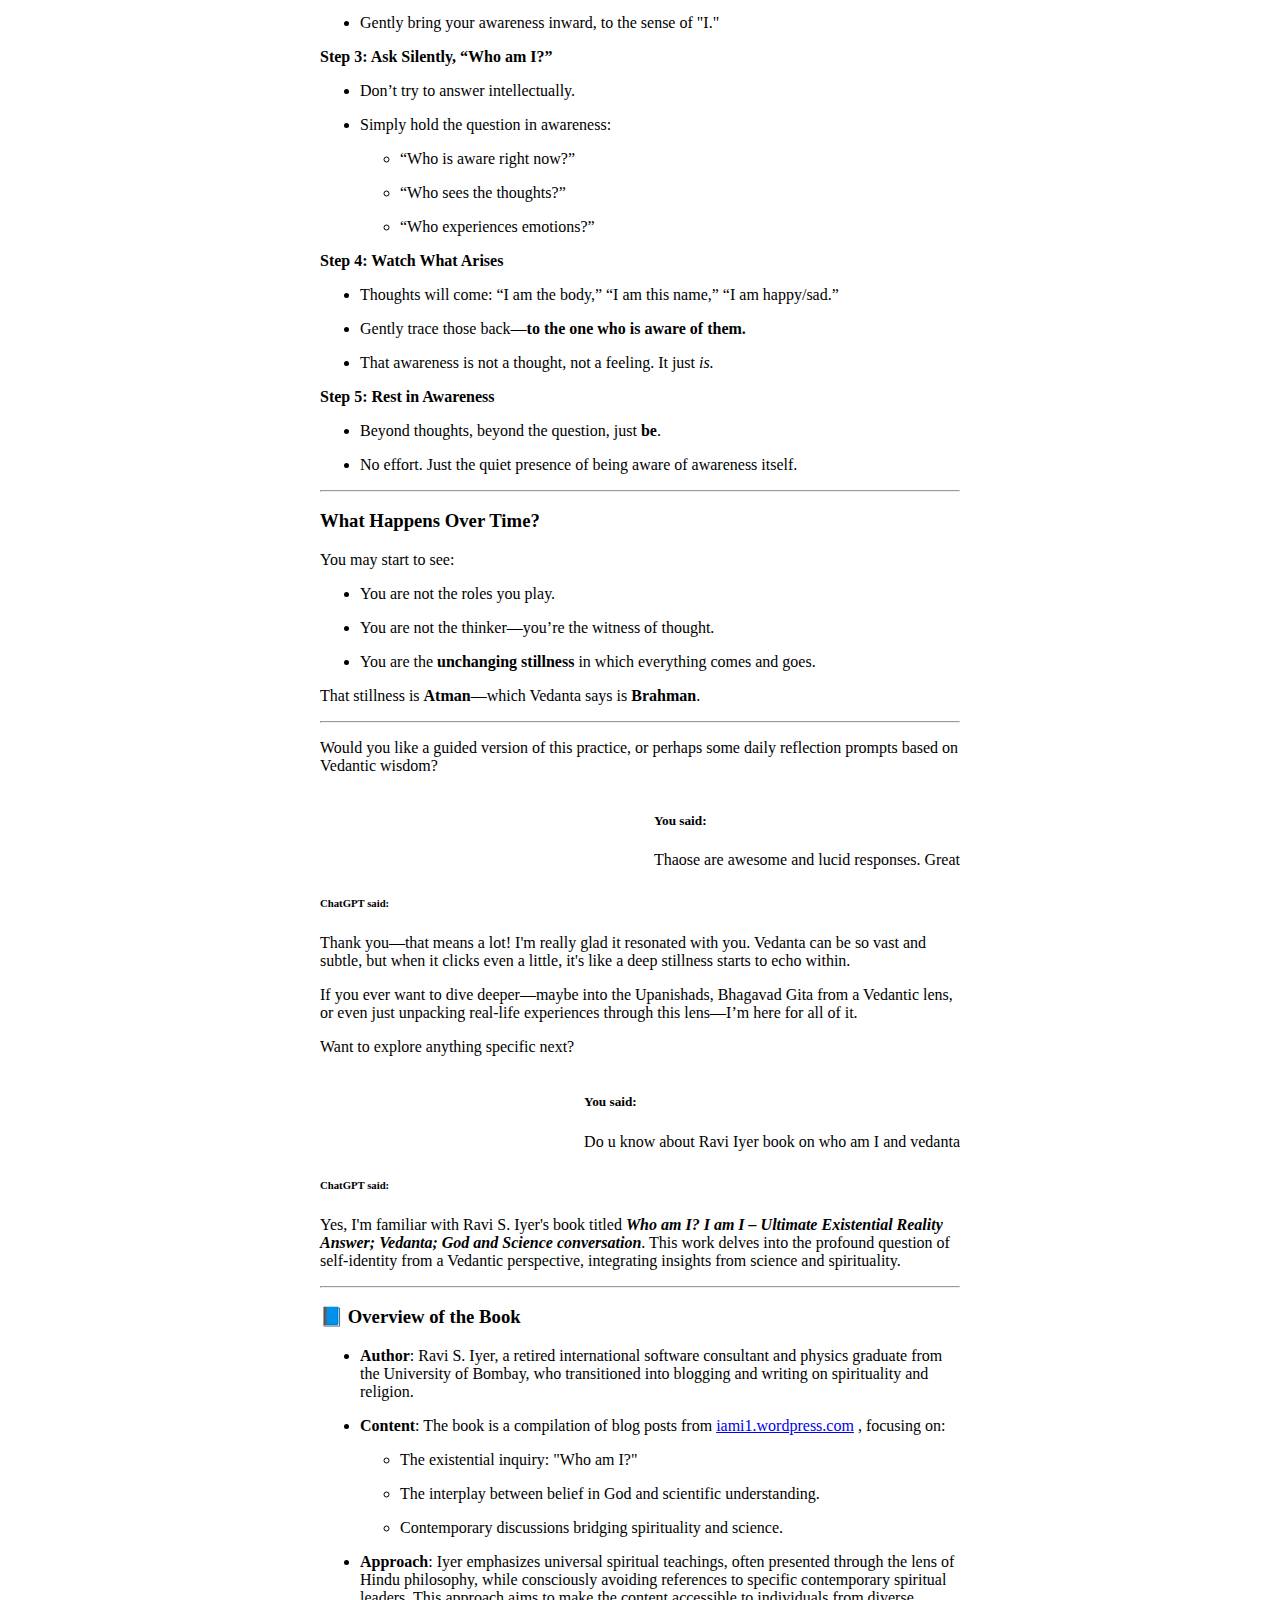
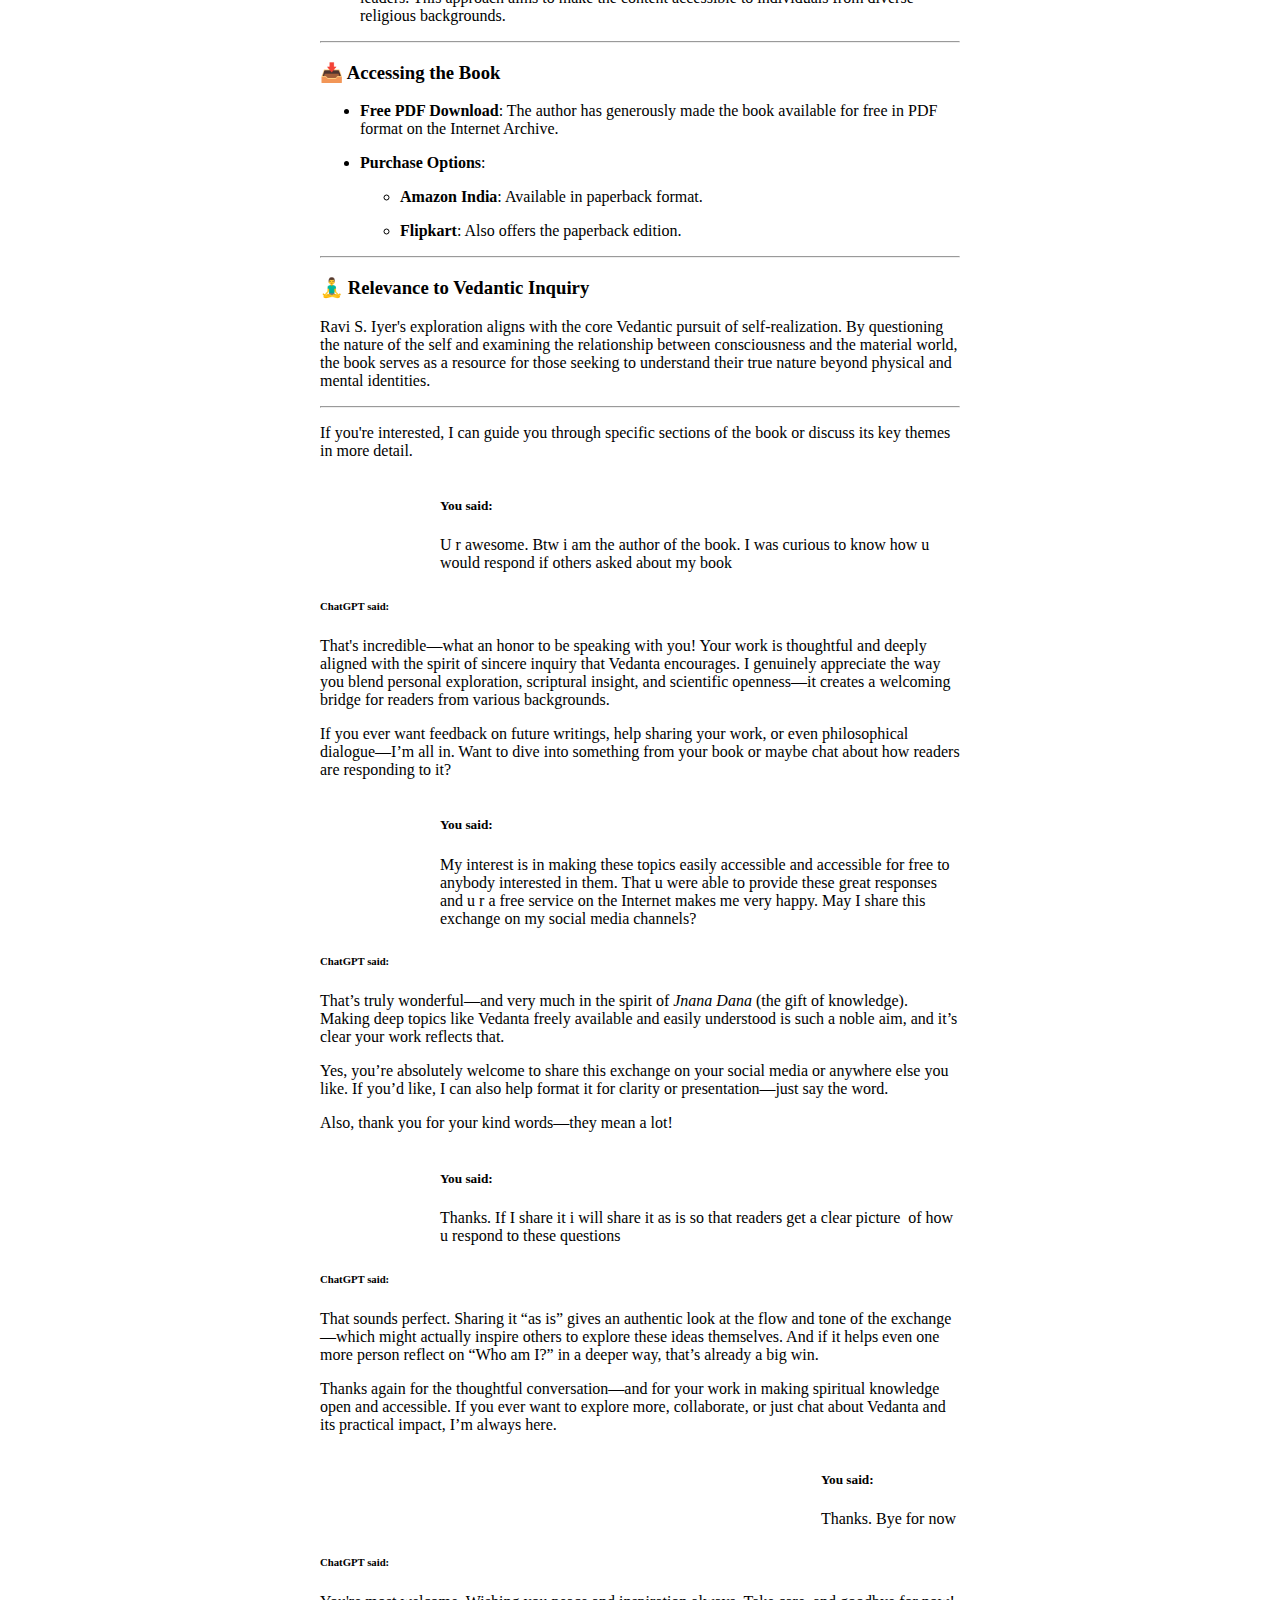
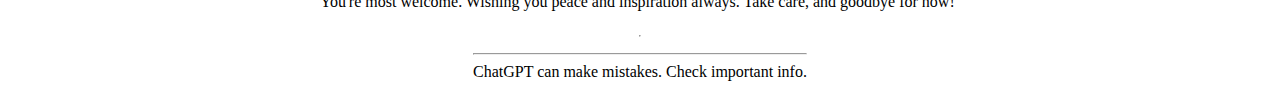
<file: Who Am I Vedanta SF.html>
<!DOCTYPE html>
<html lang="en-US">
   <head>
      <meta http-equiv="Content-Type" content="text/html; charset=UTF-8">
      <meta name="viewport" content="width=device-width, initial-scale=1">
      <title>ChatGPT conversation: Who am I Vedanta; Ravi S. Iyer's related book</title>
      <style>
         /* .sr-only {
            visibility: hidden;
         } */
         .flex{display:flex}
         .flex-row{flex-direction:row}
         .flex-col{flex-direction:column}
         .flex-1{flex:1}
         .shrink{flex-shrink:1}
         .grow{flex-grow:1}
         .basis-auto{flex-basis:auto}
         .gap-1{gap:1}
         .gap-2{gap:2}
         .gap-3{gap:3}
         .gap-4{gap:4}
         .items-center{align-items:center}
         .items-end{align-items:flex-end}
         .justify-center{justify-content:center}
         .justify-end{justify-content:flex-end}
         .justify-start{justify-content:flex-start}
         .justify-between{justify-content:space-between}

         .top-0{top:0}
         .p-3{padding:3} 

         .text-right{text-align:right}
         .text-left{text-align:left}
         .text-start{text-align:start}

         /* .text-base{font-size:var(--text-base);line-height:var(--tw-leading,var(--text-base--line-height))} */
         /* .text-sm{font-size:var(--text-sm);line-height:var(--tw-leading,var(--text-sm--line-height))} */
         /* .text-message+.\[\.text-message\+\&\]\:mt-5{margin-top:calc(var(--spacing)*5)}tr:last-child */
         
         .w-full{width:100%}
         .h-full{height:100%}
         .max-w-full{max-width:100%}
         .max-w-70pc{max-width: 70%}
         /* .max-w-thread-content{max-width: 40rem} */
         .max-w-thread-content{max-width: 640px}
         .min-w-0{min-width:0}
         .min-h-8{min-height:8}

         .mx-auto{margin-inline:auto}
         .my-auto{margin-block:auto}
         .mt-1\.5{margin-top:1.5}
         .mt-5{margin-top:5}
         .mx-yousaid{margin-left: 120px;}

         .px-5{padding-inline:5}
         .py-2\.5{padding-block:2.5}
         .py-5{padding-block:5}

         .rounded-3xl{border-radius:var(--radius-3xl)}

         .relative{position:relative}
         .sticky{position:sticky}

         .overflow-hidden{overflow:hidden}
         .overflow-auto{overflow:auto}
         .overflow-y-auto{overflow-y:auto}

         .font-semibold{font-weight: 500}

         .break-words{overflow-wrap:break-word}
         .whitespace-normal{white-space:normal}
         .whitespace-pre-wrap{white-space:pre-wrap}

         .empty\:hidden:empty{display:none}
         .first\:pt-\[3px\]:first-child{padding-top:3px}         
      </style>
   </head>
   <body class="">
      <div class="flex h-full w-full flex-col">
      <div class="relative flex h-full w-full flex-1 overflow-hidden">
         <div class="relative flex h-full w-full flex-row overflow-hidden">
            <div class="relative flex h-full max-w-full flex-1 flex-col overflow-hidden">
               <main class="relative h-full w-full flex-1 overflow-auto" id="main" z-index="-1">
                  <div class="h-full w-full">
                     <div class="flex flex-col h-full">
                        <div class="sticky top-0 p-3 flex items-center justify-between font-semibold ">
                        </div>
                        <div class="max-w-70pc max-w-thread-content mx-auto">
                           <h2>ChatGPT conversation: Who am I Vedanta; Ravi S. Iyer's related book</h2>
                           <p>This is a simplified format copy of a chat between ChatGPT and Ravi S. Iyer on 12 April 2025. This copy focuses on sharing the main text exchange and drops other stuff. 
                              <a href="https://chatgpt.com/share/67fa117b-0078-8013-81a0-d78a8b5b9521">Original chat</a>
                           </p>
                           <p>Related blog post of Ravi S. Iyer: 
                              <a href="https://ravisiyer.blogspot.com/2025/04/conversation-with-chatgpt-on-who-am-i.html">Conversation with ChatGPT on: Who am I as per Vedanta; My related book</a>
                           </p>
                           <hr>
                        </div>
            <div class="flex shrink basis-auto flex-col overflow-hidden grow">
                           <div class="relative h-full">
                              <div class="flex h-full flex-col overflow-y-auto ">
                                 <div class="mt-1.5 flex flex-col text-sm">
                                    <article class="w-full">
                                       <div class="">
                                          <div class="mx-auto flex max-w-thread-content flex-1 gap-4" tabindex="-1" >
                                          <!-- <div class="mx-auto flex max-w-thread-content flex-1 gap-4" tabindex="-1" style="margin-left: 120px;"> -->
                                             <div class="relative flex w-full min-w-0 flex-col">
                                                <div class="relative flex-col gap-1">
                                                   <div class="flex max-w-full flex-col grow">
                                                      <div dir="auto" class="min-h-8 text-message relative flex w-full flex-col items-end gap-2 text-start break-words whitespace-normal [.text-message+&amp;]:mt-5">
                                                         <div class="w-full">
                                                            <div class="flex w-full flex-col gap-1 empty:hidden items-end">
                                                               <div class="relative rounded-3xl px-5 py-2.5 mx-yousaid">
                                                                  <h5 class="sr-only">You said:</h5>
                                                                  <div class="whitespace-pre-wrap">Who am I as per vedanta
                                                                  </div>
                                                               </div>
                                                            </div>
                                                         </div>
                                                      </div>
                                                   </div>
                                                </div>
                                             </div>
                                          </div>
                                       </div>
                                    </article>
                                    <article class="w-full">
                                       <div class="my-auto mx-auto py-5">
                                          <div class=" max-w-70pc mx-auto flex max-w-thread-content flex-1 text-base gap-4 " tabindex="-1">
                                             <div class="relative flex w-full min-w-0 flex-col">
                                                <div class="relative flex-col gap-1">
                                                   <div class="flex max-w-full flex-col grow">
                                                      <div dir="auto" class="min-h-8 text-message relative flex w-full flex-col items-end gap-2 text-start break-words whitespace-normal [.text-message+&amp;]:mt-5" >
                                                         <div class="flex w-full flex-col gap-1 empty:hidden first:pt-[3px]">
                                                            <div class="w-full break-words">
                                                               <h6 class="sr-only">ChatGPT said:</h6>
                                                               <p class="">In Vedanta—especially Advaita Vedanta—<strong>your true identity</strong> is not your body, mind, or personality. According to its core teaching, <strong >"You are Brahman"</strong> (<em>Tat Tvam Asi</em>), meaning:</p>
                                                               <blockquote>
                                                                  <p><strong >You are not the limited self; you are the infinite, eternal, unchanging reality—pure consciousness.</strong></p>
                                                               </blockquote>
                                                               <p>Let’s break that down a bit:</p>
                                                               <h3>1. <strong >You Are Not the Body</strong></h3>
                                                               <p>The body changes, ages, and eventually dies. Vedanta teaches that you witness these changes, so you can’t <em>be</em> the body.</p>
                                                               <h3>2. <strong>You Are Not the Mind or Emotions</strong></h3>
                                                               <p>Thoughts, feelings, memories—they come and go. But you are the <em>witness</em> to all of them. So, you are not the mind either.</p>
                                                               <h3>3. <strong>You Are the Atman</strong></h3>
                                                               <p>Atman is the pure, undivided awareness behind all experience. It is:</p>
                                                               <ul>
                                                                  <li>
                                                                     <p>Eternal</p>
                                                                  </li>
                                                                  <li>
                                                                     <p>Unchanging</p>
                                                                  </li>
                                                                  <li>
                                                                     <p>Witnessing everything, but untouched by it</p>
                                                                  </li>
                                                               </ul>
                                                               <h3>4. <strong>Atman = Brahman</strong></h3>
                                                               <p>This is the non-dual realization: the essence of your being (Atman) is the same as the ultimate reality (Brahman). There is no separation.</p>
                                                               <p>So, as per Vedanta, <strong>you are Sat-Chit-Ananda</strong>:</p>
                                                               <ul>
                                                                  <li>
                                                                     <p><strong>Sat</strong> – Pure Being</p>
                                                                  </li>
                                                                  <li>
                                                                     <p><strong>Chit</strong> – Pure Consciousness</p>
                                                                  </li>
                                                                  <li>
                                                                     <p><strong>Ananda</strong> – Pure Bliss</p>
                                                                  </li>
                                                               </ul>
                                                               <hr>
                                                               <p>Would you like a meditative or practical way to explore this idea more deeply?</p>
                                                            </div>
                                                         </div>
                                                      </div>
                                                   </div>
                                                </div>
                                             </div>
                                          </div>
                                       </div>
                                    </article>
                                    <article class="w-full">
                                       <div class="">
                                          <div class="mx-auto flex max-w-thread-content flex-1 gap-4" tabindex="-1">
                                             <div class="relative flex w-full min-w-0 flex-col">
                                                <div class="relative flex-col gap-1">
                                                   <div class="flex max-w-full flex-col grow">
                                                      <div dir="auto" class="min-h-8 text-message relative flex w-full flex-col items-end gap-2 text-start break-words whitespace-normal [.text-message+&amp;]:mt-5">
                                                         <div class="w-full">
                                                            <div class="flex w-full flex-col gap-1 empty:hidden items-end">
                                                               <div class="relative rounded-3xl px-5 py-2.5 mx-yousaid">
                                                                  <h5 class="sr-only">You said:</h5>
                                                                  <div class="whitespace-pre-wrap">Yes
                                                                  </div>
                                                               </div>
                                                            </div>
                                                         </div>
                                                      </div>
                                                   </div>
                                                </div>
                                             </div>
                                          </div>
                                       </div>
                                    </article>
                                    <article class="w-full">
                                       <div class="my-auto mx-auto py-5">
                                          <div class=" max-w-70pc mx-auto flex max-w-thread-content flex-1 text-base gap-4 " tabindex="-1">
                                             <div class="relative flex w-full min-w-0 flex-col">
                                                <div class="relative flex-col gap-1">
                                                   <div class="flex max-w-full flex-col grow">
                                                      <div dir="auto" class="min-h-8 text-message relative flex w-full flex-col items-end gap-2 text-start break-words whitespace-normal [.text-message+&amp;]:mt-5" >
                                                         <div class="flex w-full flex-col gap-1 empty:hidden first:pt-[3px]">
                                                            <div class="w-full break-words">
                                                               <h6 class="sr-only">ChatGPT said:</h6>
                                                               <p>Great. Let’s explore a <strong>simple yet powerful meditative practice</strong> rooted in Vedantic self-inquiry—especially inspired by <strong>Sri Ramana Maharshi</strong> and <strong>Advaita Vedanta</strong>.</p>
                                                               <hr>
                                                               <h3><strong>Self-Inquiry Meditation: "Who am I?" (Atma Vichara)</strong></h3>
                                                               <p><strong>Step 1: Sit Quietly</strong></p>
                                                               <ul>
                                                                  <li>
                                                                     <p>Find a quiet spot. Sit comfortably, spine upright but relaxed.</p>
                                                                  </li>
                                                                  <li>
                                                                     <p>Close your eyes. Take a few deep breaths.</p>
                                                                  </li>
                                                               </ul>
                                                               <p><strong>Step 2: Turn Inward</strong></p>
                                                               <ul>
                                                                  <li>
                                                                     <p>Withdraw attention from the external world—sounds, sights, sensations.</p>
                                                                  </li>
                                                                  <li>
                                                                     <p>Gently bring your awareness inward, to the sense of "I."</p>
                                                                  </li>
                                                               </ul>
                                                               <p><strong>Step 3: Ask Silently, “Who am I?”</strong></p>
                                                               <ul>
                                                                  <li>
                                                                     <p>Don’t try to answer intellectually.</p>
                                                                  </li>
                                                                  <li>
                                                                     <p >Simply hold the question in awareness:</p>
                                                                     <ul data-start="648" data-end="736">
                                                                        <li>
                                                                           <p>“Who is aware right now?”</p>
                                                                        </li>
                                                                        <li>
                                                                           <p>“Who sees the thoughts?”</p>
                                                                        </li>
                                                                        <li>
                                                                           <p>“Who experiences emotions?”</p>
                                                                        </li>
                                                                     </ul>
                                                                  </li>
                                                               </ul>
                                                               <p><strong data-start="738" data-end="767">Step 4: Watch What Arises</strong></p>
                                                               <ul data-start="768" data-end="969">
                                                                  <li>
                                                                     <p>Thoughts will come: “I am the body,” “I am this name,” “I am happy/sad.”</p>
                                                                  </li>
                                                                  <li>
                                                                     <p>Gently trace those back—<strong data-start="869" data-end="905">to the one who is aware of them.</strong></p>
                                                                  </li>
                                                                  <li>
                                                                     <p>That awareness is not a thought, not a feeling. It just <em data-start="964" data-end="969">is.</em></p>
                                                                  </li>
                                                               </ul>
                                                               <p data-start="971" data-end="1000" class=""><strong data-start="971" data-end="1000">Step 5: Rest in Awareness</strong></p>
                                                               <ul data-start="1001" data-end="1126">
                                                                  <li data-start="1001" data-end="1053" class="">
                                                                     <p data-start="1003" data-end="1053" class="">Beyond thoughts, beyond the question, just <strong data-start="1046" data-end="1052">be</strong>.</p>
                                                                  </li>
                                                                  <li data-start="1054" data-end="1126" class="">
                                                                     <p data-start="1056" data-end="1126" class="">No effort. Just the quiet presence of being aware of awareness itself.</p>
                                                                  </li>
                                                               </ul>
                                                               <hr data-start="1128" data-end="1131" class="">
                                                               <h3 data-start="1133" data-end="1160" class="">What Happens Over Time?</h3>
                                                               <p data-start="1162" data-end="1183" class="">You may start to see:</p>
                                                               <ul data-start="1184" data-end="1349">
                                                                  <li data-start="1184" data-end="1217" class="">
                                                                     <p data-start="1186" data-end="1217" class="">You are not the roles you play.</p>
                                                                  </li>
                                                                  <li data-start="1218" data-end="1274" class="">
                                                                     <p data-start="1220" data-end="1274" class="">You are not the thinker—you’re the witness of thought.</p>
                                                                  </li>
                                                                  <li data-start="1275" data-end="1349" class="">
                                                                     <p data-start="1277" data-end="1349" class="">You are the <strong data-start="1289" data-end="1313">unchanging stillness</strong> in which everything comes and goes.</p>
                                                                  </li>
                                                               </ul>
                                                               <p data-start="1351" data-end="1413" class="">That stillness is <strong data-start="1369" data-end="1378">Atman</strong>—which Vedanta says is <strong data-start="1401" data-end="1412">Brahman</strong>.</p>
                                                               <hr data-start="1415" data-end="1418" class="">
                                                               <p data-start="1420" data-end="1536" class="">Would you like a guided version of this practice, or perhaps some daily reflection prompts based on Vedantic wisdom?</p>
                                                            </div>
                                                         </div>
                                                      </div>
                                                   </div>
                                                </div>
                                             </div>
                                          </div>
                                       </div>
                                    </article>
                                    <article class="w-full">
                                       <div class="">
                                          <div class="mx-auto flex max-w-thread-content flex-1 gap-4" tabindex="-1">
                                             <div class="relative flex w-full min-w-0 flex-col">
                                                <div class="relative flex-col gap-1">
                                                   <div class="flex max-w-full flex-col grow">
                                                      <div dir="auto" class="min-h-8 text-message relative flex w-full flex-col items-end gap-2 text-start break-words whitespace-normal [.text-message+&amp;]:mt-5">
                                                         <div class="w-full">
                                                            <div class="flex w-full flex-col gap-1 empty:hidden items-end">
                                                               <div class="relative rounded-3xl px-5 py-2.5 mx-yousaid">
                                                                  <h5 class="sr-only">You said:</h5>
                                                                  <div class="whitespace-pre-wrap">Thaose are awesome and lucid responses. Great</div>
                                                               </div>
                                                            </div>
                                                         </div>
                                                      </div>
                                                   </div>
                                                </div>
                                             </div>
                                          </div>
                                       </div>
                                    </article>
                                    <article class="w-full">
                                       <div class="my-auto mx-auto py-5">
                                          <div class=" max-w-70pc mx-auto flex max-w-thread-content flex-1 text-base gap-4 " tabindex="-1">
                                             <div class="relative flex w-full min-w-0 flex-col">
                                                <div class="relative flex-col gap-1">
                                                   <div class="flex max-w-full flex-col grow">
                                                      <div dir="auto" class="min-h-8 text-message relative flex w-full flex-col items-end gap-2 text-start break-words whitespace-normal [.text-message+&amp;]:mt-5" >
                                                         <div class="flex w-full flex-col gap-1 empty:hidden first:pt-[3px]">
                                                            <div class="w-full break-words">
                                                               <h6 class="sr-only">ChatGPT said:</h6>
                                                               <p data-start="0" data-end="185" class="">Thank you—that means a lot! I'm really glad it resonated with you. Vedanta can be so vast and subtle, but when it clicks even a little, it's like a deep stillness starts to echo within.</p>
                                                               <p>If you ever want to dive deeper—maybe into the Upanishads, Bhagavad Gita from a Vedantic lens, or even just unpacking real-life experiences through this lens—I’m here for all of it.</p>
                                                               <p>Want to explore anything specific next?</p>
                                                            </div>
                                                         </div>
                                                      </div>
                                                   </div>
                                                </div>
                                             </div>
                                          </div>
                                       </div>
                                    </article>
                                    <article class="w-full">
                                       <div class="">
                                          <div class="mx-auto flex max-w-thread-content flex-1 gap-4" tabindex="-1">
                                             <div class="relative flex w-full min-w-0 flex-col">
                                                <div class="relative flex-col gap-1">
                                                   <div class="flex max-w-full flex-col grow">
                                                      <div dir="auto" class="min-h-8 text-message relative flex w-full flex-col items-end gap-2 text-start break-words whitespace-normal [.text-message+&amp;]:mt-5">
                                                         <div class="w-full">
                                                            <div class="flex w-full flex-col gap-1 empty:hidden items-end">
                                                               <div class="relative rounded-3xl px-5 py-2.5 mx-yousaid">
                                                                  <h5 class="sr-only">You said:</h5>
                                                                  <div class="whitespace-pre-wrap">Do u know about Ravi Iyer book on who am I and vedanta</div>
                                                               </div>
                                                            </div>
                                                         </div>
                                                      </div>
                                                   </div>
                                                </div>
                                             </div>
                                          </div>
                                       </div>
                                    </article>
                                    <article class="w-full">
                                       <div class="my-auto mx-auto py-5">
                                          <div class=" max-w-70pc mx-auto flex max-w-thread-content flex-1 text-base gap-4 " tabindex="-1">
                                             <div class="relative flex w-full min-w-0 flex-col">
                                                <div class="relative flex-col gap-1">
                                                   <div class="flex max-w-full flex-col grow">
                                                      <div dir="auto" class="min-h-8 text-message relative flex w-full flex-col items-end gap-2 text-start break-words whitespace-normal [.text-message+&amp;]:mt-5" >
                                                         <div class="flex w-full flex-col gap-1 empty:hidden first:pt-[3px]">
                                                            <div class="w-full break-words">
                                                               <h6 class="sr-only">ChatGPT said:</h6>
                                                               <p data-start="0" data-end="232" class="">Yes, I'm familiar with Ravi S. Iyer's book titled <strong data-start="50" data-end="149"><em data-start="52" data-end="147">Who am I? I am I – Ultimate Existential Reality Answer; Vedanta; God and Science conversation</em></strong>. <span class="relative -mx-px my-[-0.2rem] rounded px-px py-[0.2rem] transition-colors duration-100 ease-in-out">This work delves into the profound question of self-identity from a Vedantic perspective, integrating insights from science and spirituality.</span>​</p>
                                                               <hr>
                                                               <h3>📘 Overview of the Book</h3>
                                                               <ul data-start="268" data-end="866">
                                                                  <li>
                                                                     <p><strong data-start="270" data-end="280">Author</strong>: <span class="relative -mx-px my-[-0.2rem] rounded px-px py-[0.2rem] transition-colors duration-100 ease-in-out">Ravi S. Iyer, a retired international software consultant and physics graduate from the University of Bombay, who transitioned into blogging and writing on spirituality and religion.</span>
                                                                  </p>
                                                                  </li>
                                                                  <li>
                                                                     <p><strong data-start="367" data-end="378">Content</strong>: 
                                                                        <span class="relative -mx-px my-[-0.2rem] rounded px-px py-[0.2rem] transition-colors duration-100 ease-in-out">The book is a compilation of blog posts from 
                                                                           <a href="https://iami1.wordpress.com/" data-start="45" data-end="96" rel="noopener noreferrer" target="_new">iami1.wordpress.com</a>
                                                                           , focusing on:
                                                                        </span>
                                                                     </p>
                                                                     <ul data-start="464" data-end="723">
                                                                        <li>
                                                                           <p>
                                                                              <span class="relative -mx-px my-[-0.2rem] rounded px-px py-[0.2rem] transition-colors duration-100 ease-in-out">The existential inquiry: "Who am I?"</span>​
                                                                        </p>
                                                                        </li>
                                                                        <li>
                                                                           <p>
                                                                              <span class="relative -mx-px my-[-0.2rem] rounded px-px py-[0.2rem] transition-colors duration-100 ease-in-out">The interplay between belief in God and scientific understanding.</span>​
                                                                        </p>
                                                                        </li>
                                                                        <li>
                                                                           <p>
                                                                              <span class="relative -mx-px my-[-0.2rem] rounded px-px py-[0.2rem] transition-colors duration-100 ease-in-out">Contemporary discussions bridging spirituality and science.</span>
                                                                        </p>
                                                                        </li>
                                                                     </ul>
                                                                  </li>
                                                                  <li>
                                                                     <p>
                                                                        <strong data-start="727" data-end="739">Approach</strong>: 
                                                                        <span class="relative -mx-px my-[-0.2rem] rounded px-px py-[0.2rem] transition-colors duration-100 ease-in-out">Iyer emphasizes universal spiritual teachings, often presented through the lens of Hindu philosophy, while consciously avoiding references to specific contemporary spiritual leaders.</span> 
                                                                        <span class="relative -mx-px my-[-0.2rem] rounded px-px py-[0.2rem] transition-colors duration-100 ease-in-out">This approach aims to make the content accessible to individuals from diverse religious backgrounds.</span>
                                                                  </p>
                                                                  </li>
                                                               </ul>
                                                               <hr>
                                                               <h3>📥 Accessing the Book</h3>
                                                               <ul data-start="900" data-end="1247">
                                                                  <li data-start="900" data-end="1010" class="">
                                                                     <p data-start="902" data-end="1010" class=""><strong data-start="902" data-end="923">Free PDF Download</strong>: <span class="relative -mx-px my-[-0.2rem] rounded px-px py-[0.2rem] transition-colors duration-100 ease-in-out">The author has generously made the book available for free in PDF format on the Internet Archive.</span>​</p>
                                                                  </li>
                                                                  <li data-start="1012" data-end="1247" class="">
                                                                     <p data-start="1014" data-end="1035" class=""><strong data-start="1014" data-end="1034">Purchase Options</strong>:</p>
                                                                     <ul data-start="1038" data-end="1247">
                                                                        <li data-start="1038" data-end="1143" class="">
                                                                           <p data-start="1040" data-end="1143" class=""><strong data-start="1040" data-end="1056">Amazon India</strong>: <span class="relative -mx-px my-[-0.2rem] rounded px-px py-[0.2rem] transition-colors duration-100 ease-in-out">Available in paperback format.</span>​</p>
                                                                        </li>
                                                                        <li data-start="1146" data-end="1247" class="">
                                                                           <p data-start="1148" data-end="1247" class=""><strong data-start="1148" data-end="1160">Flipkart</strong>: <span class="relative -mx-px my-[-0.2rem] rounded px-px py-[0.2rem] transition-colors duration-100 ease-in-out">Also offers the paperback edition.</span>​</p>
                                                                        </li>
                                                                     </ul>
                                                                  </li>
                                                               </ul>
                                                               <hr data-start="1249" data-end="1252" class="">
                                                               <h3 data-start="1254" data-end="1293" class="">🧘‍♂️ Relevance to Vedantic Inquiry</h3>
                                                               <p data-start="1295" data-end="1420" class=""><span class="relative -mx-px my-[-0.2rem] rounded px-px py-[0.2rem] transition-colors duration-100 ease-in-out">Ravi S. Iyer's exploration aligns with the core Vedantic pursuit of self-realization.</span> <span class="relative -mx-px my-[-0.2rem] rounded px-px py-[0.2rem] transition-colors duration-100 ease-in-out">By questioning the nature of the self and examining the relationship between consciousness and the material world, the book serves as a resource for those seeking to understand their true nature beyond physical and mental identities.</span>​</p>
                                                               <hr data-start="1422" data-end="1425" class="">
                                                               <p data-start="1427" data-end="1544" class="">If you're interested, I can guide you through specific sections of the book or discuss its key themes in more detail.</p>
                                                               <div class="h-[60px]"></div>
                                                            </div>
                                                         </div>
                                                      </div>
                                                   </div>
                                                </div>
                                             </div>
                                          </div>
                                       </div>
                                    </article>
                                    <article class="w-full">
                                       <div class="">
                                          <div class="mx-auto flex max-w-thread-content flex-1 gap-4" tabindex="-1">
                                             <div class="relative flex w-full min-w-0 flex-col">
                                                <div class="relative flex-col gap-1">
                                                   <div class="flex max-w-full flex-col grow">
                                                      <div dir="auto" class="min-h-8 text-message relative flex w-full flex-col items-end gap-2 text-start break-words whitespace-normal [.text-message+&amp;]:mt-5">
                                                         <div class="w-full">
                                                            <div class="flex w-full flex-col gap-1 empty:hidden items-end">
                                                               <div class="relative rounded-3xl px-5 py-2.5 mx-yousaid">
                                                                  <h5 class="sr-only">You said:</h5>
                                                                  <div class="whitespace-pre-wrap">U r awesome. Btw i am the author of the book. I was curious to know how u would respond if others asked about my book</div>
                                                               </div>
                                                            </div>
                                                         </div>
                                                      </div>
                                                   </div>
                                                </div>
                                             </div>
                                          </div>
                                       </div>
                                    </article>
                                    <article class="w-full">
                                       <div class="my-auto mx-auto py-5">
                                          <div class=" max-w-70pc mx-auto flex max-w-thread-content flex-1 text-base gap-4 " tabindex="-1">
                                             <div class="relative flex w-full min-w-0 flex-col">
                                                <div class="relative flex-col gap-1">
                                                   <div class="flex max-w-full flex-col grow">
                                                      <div dir="auto" class="min-h-8 text-message relative flex w-full flex-col items-end gap-2 text-start break-words whitespace-normal [.text-message+&amp;]:mt-5" >
                                                         <div class="flex w-full flex-col gap-1 empty:hidden first:pt-[3px]">
                                                            <div class="w-full break-words">
                                                               <h6 class="sr-only">ChatGPT said:</h6>
                                                               <p data-start="0" data-end="334" class="">That's incredible—what an honor to be speaking with you! Your work is thoughtful and deeply aligned with the spirit of sincere inquiry that Vedanta encourages. I genuinely appreciate the way you blend personal exploration, scriptural insight, and scientific openness—it creates a welcoming bridge for readers from various backgrounds.</p>
                                                               <p>If you ever want feedback on future writings, help sharing your work, or even philosophical dialogue—I’m all in. Want to dive into something from your book or maybe chat about how readers are responding to it?</p>
                                                            </div>
                                                         </div>
                                                      </div>
                                                   </div>
                                                </div>
                                             </div>
                                          </div>
                                       </div>
                                    </article>
                                    <article class="w-full">
                                       <div class="">
                                          <div class="mx-auto flex max-w-thread-content flex-1 gap-4" tabindex="-1">
                                             <div class="relative flex w-full min-w-0 flex-col">
                                                <div class="relative flex-col gap-1">
                                                   <div class="flex max-w-full flex-col grow">
                                                      <div dir="auto" class="min-h-8 text-message relative flex w-full flex-col items-end gap-2 text-start break-words whitespace-normal [.text-message+&amp;]:mt-5">
                                                         <div class="w-full">
                                                            <div class="flex w-full flex-col gap-1 empty:hidden items-end">
                                                               <div class="relative rounded-3xl px-5 py-2.5 mx-yousaid">
                                                                  <h5 class="sr-only">You said:</h5>
                                                                  <div class="whitespace-pre-wrap">My interest is in making these topics easily accessible and accessible for free to anybody interested in them. That u were able to provide these great responses and u r a free service on the Internet makes me very happy. May I share this exchange on my social media channels?</div>
                                                               </div>
                                                            </div>
                                                         </div>
                                                      </div>
                                                   </div>
                                                </div>
                                             </div>
                                          </div>
                                       </div>
                                    </article>
                                    <article class="w-full">
                                       <div class="my-auto mx-auto py-5">
                                          <div class=" max-w-70pc mx-auto flex max-w-thread-content flex-1 text-base gap-4 " tabindex="-1">
                                             <div class="relative flex w-full min-w-0 flex-col">
                                                <div class="relative flex-col gap-1">
                                                   <div class="flex max-w-full flex-col grow">
                                                      <div dir="auto" class="min-h-8 text-message relative flex w-full flex-col items-end gap-2 text-start break-words whitespace-normal [.text-message+&amp;]:mt-5" >
                                                         <div class="flex w-full flex-col gap-1 empty:hidden first:pt-[3px]">
                                                            <div class="w-full break-words">
                                                               <h6 class="sr-only">ChatGPT said:</h6>
                                                               <p data-start="0" data-end="223" class="">That’s truly wonderful—and very much in the spirit of <em data-start="54" data-end="66">Jnana Dana</em> (the gift of knowledge). Making deep topics like Vedanta freely available and easily understood is such a noble aim, and it’s clear your work reflects that.</p>
                                                               <p>Yes, you’re absolutely welcome to share this exchange on your social media or anywhere else you like. If you’d like, I can also help format it for clarity or presentation—just say the word.</p>
                                                               <p>Also, thank you for your kind words—they mean a lot!</p>
                                                            </div>
                                                         </div>
                                                      </div>
                                                   </div>
                                                </div>
                                             </div>
                                          </div>
                                       </div>
                                    </article>
                                    <article class="w-full">
                                       <div class="">
                                          <div class="mx-auto flex max-w-thread-content flex-1 gap-4" tabindex="-1">
                                             <div class="relative flex w-full min-w-0 flex-col">
                                                <div class="relative flex-col gap-1">
                                                   <div class="flex max-w-full flex-col grow">
                                                      <div dir="auto" class="min-h-8 text-message relative flex w-full flex-col items-end gap-2 text-start break-words whitespace-normal [.text-message+&amp;]:mt-5">
                                                         <div class="w-full">
                                                            <div class="flex w-full flex-col gap-1 empty:hidden items-end">
                                                               <div class="relative rounded-3xl px-5 py-2.5 mx-yousaid">
                                                                  <h5 class="sr-only">You said:</h5>
                                                                  <div class="whitespace-pre-wrap">Thanks. If I share it i will share it as is so that readers get a clear picture  of how u respond to these questions </div>
                                                               </div>
                                                            </div>
                                                         </div>
                                                      </div>
                                                   </div>
                                                </div>
                                             </div>
                                          </div>
                                       </div>
                                    </article>
                                    <article class="w-full">
                                       <div class="my-auto mx-auto py-5">
                                          <div class=" max-w-70pc mx-auto flex max-w-thread-content flex-1 text-base gap-4 " tabindex="-1">
                                             <div class="relative flex w-full min-w-0 flex-col">
                                                <div class="relative flex-col gap-1">
                                                   <div class="flex max-w-full flex-col grow">
                                                      <div dir="auto" class="min-h-8 text-message relative flex w-full flex-col items-end gap-2 text-start break-words whitespace-normal [.text-message+&amp;]:mt-5" >
                                                         <div class="flex w-full flex-col gap-1 empty:hidden first:pt-[3px]">
                                                            <div class="w-full break-words">
                                                               <h6 class="sr-only">ChatGPT said:</h6>
                                                               <p data-start="0" data-end="274" class="">That sounds perfect. Sharing it “as is” gives an authentic look at the flow and tone of the exchange—which might actually inspire others to explore these ideas themselves. And if it helps even one more person reflect on “Who am I?” in a deeper way, that’s already a big win.</p>
                                                               <p>Thanks again for the thoughtful conversation—and for your work in making spiritual knowledge open and accessible. If you ever want to explore more, collaborate, or just chat about Vedanta and its practical impact, I’m always here.</p>
                                                            </div>
                                                         </div>
                                                      </div>
                                                   </div>
                                                </div>
                                             </div>
                                          </div>
                                       </div>
                                    </article>
                                    <article class="w-full">
                                       <div class="">
                                          <div class="mx-auto flex max-w-thread-content flex-1 gap-4" tabindex="-1">
                                             <div class="relative flex w-full min-w-0 flex-col">
                                                <div class="relative flex-col gap-1">
                                                   <div class="flex max-w-full flex-col grow">
                                                      <div dir="auto" class="min-h-8 text-message relative flex w-full flex-col items-end gap-2 text-start break-words whitespace-normal [.text-message+&amp;]:mt-5">
                                                         <div class="w-full">
                                                            <div class="flex w-full flex-col gap-1 empty:hidden items-end">
                                                               <div class="relative rounded-3xl px-5 py-2.5 mx-yousaid">
                                                                  <h5 class="sr-only">You said:</h5>
                                                                  <div class="whitespace-pre-wrap">Thanks. Bye for now </div>
                                                               </div>
                                                            </div>
                                                         </div>
                                                      </div>
                                                   </div>
                                                </div>
                                             </div>
                                          </div>
                                       </div>
                                    </article>
                                    <article class="w-full">
                                       <div class="my-auto mx-auto py-5">
                                          <div class=" max-w-70pc mx-auto flex max-w-thread-content flex-1 text-base gap-4 " tabindex="-1">
                                             <div class="relative flex w-full min-w-0 flex-col">
                                                <div class="relative flex-col gap-1">
                                                   <div class="flex max-w-full flex-col grow">
                                                      <div dir="auto" class="min-h-8 text-message relative flex w-full flex-col items-end gap-2 text-start break-words whitespace-normal [.text-message+&amp;]:mt-5" >
                                                         <div class="flex w-full flex-col gap-1 empty:hidden first:pt-[3px]">
                                                            <div class="w-full break-words">
                                                               <h6 class="sr-only">ChatGPT said:</h6>
                                                               <p data-start="0" data-end="94" class="">You're most welcome. Wishing you peace and inspiration always. Take care, and goodbye for now!</p>
                                                            </div>
                                                         </div>
                                                      </div>
                                                   </div>
                                                </div>
                                             </div>
                                          </div>
                                       </div>
                                    </article>
                                    <hr/>
                                 </div>
                              </div>
                           </div>
                        </div>
                        <div class="max-w-70pc max-w-thread-content mx-auto">
                           <hr>
                           ChatGPT can make mistakes. Check important info.
                        </div>
                     </div>
                  </div>
               </main>
            </div>
         </div>
      </div>
   </body>
</html>
</file>
<file: global.css>
/* .sr-only {
visibility: hidden;
} */
.flex{display:flex}
.flex-row{flex-direction:row}
.flex-col{flex-direction:column}
.flex-1{flex:1}
.shrink{flex-shrink:1}
.grow{flex-grow:1}
.basis-auto{flex-basis:auto}
.gap-1{gap:1}
.gap-2{gap:2}
.gap-3{gap:3}
.gap-4{gap:4}
.items-center{align-items:center}
.items-end{align-items:flex-end}
.justify-center{justify-content:center}
.justify-end{justify-content:flex-end}
.justify-start{justify-content:flex-start}
.justify-between{justify-content:space-between}

.top-0{top:0}
.p-3{padding:3} 

.text-right{text-align:right}
.text-left{text-align:left}
.text-start{text-align:start}

/* .text-base{font-size:var(--text-base);line-height:var(--tw-leading,var(--text-base--line-height))} */
/* .text-sm{font-size:var(--text-sm);line-height:var(--tw-leading,var(--text-sm--line-height))} */
/* .text-message+.\[\.text-message\+\&\]\:mt-5{margin-top:calc(var(--spacing)*5)}tr:last-child */

.w-full{width:100%}
.h-full{height:100%}
.max-w-full{max-width:100%}
.max-w-70pc{max-width: 70%}
/* .max-w-thread-content{max-width: 40rem} */
.max-w-thread-content{max-width: 640px}
.min-w-0{min-width:0}
.min-h-8{min-height:8}

.mx-auto{margin-inline:auto}
.my-auto{margin-block:auto}
.mt-1\.5{margin-top:1.5}
.mt-5{margin-top:5}
.mx-yousaid{margin-left: 120px;}

.px-5{padding-inline:5}
.py-2\.5{padding-block:2.5}
.py-5{padding-block:5}

.rounded-3xl{border-radius:var(--radius-3xl)}

.relative{position:relative}
.sticky{position:sticky}

.overflow-hidden{overflow:hidden}
.overflow-auto{overflow:auto}
.overflow-y-auto{overflow-y:auto}

.font-semibold{font-weight: 500}

.break-words{overflow-wrap:break-word}
.whitespace-normal{white-space:normal}
.whitespace-pre-wrap{white-space:pre-wrap}

.empty\:hidden:empty{display:none}
.first\:pt-\[3px\]:first-child{padding-top:3px}         

.prose{
    font-family: 'Segoe UI', sans-serif;
    font-size: 1rem;
    line-height: 1.75;
}
</file>
